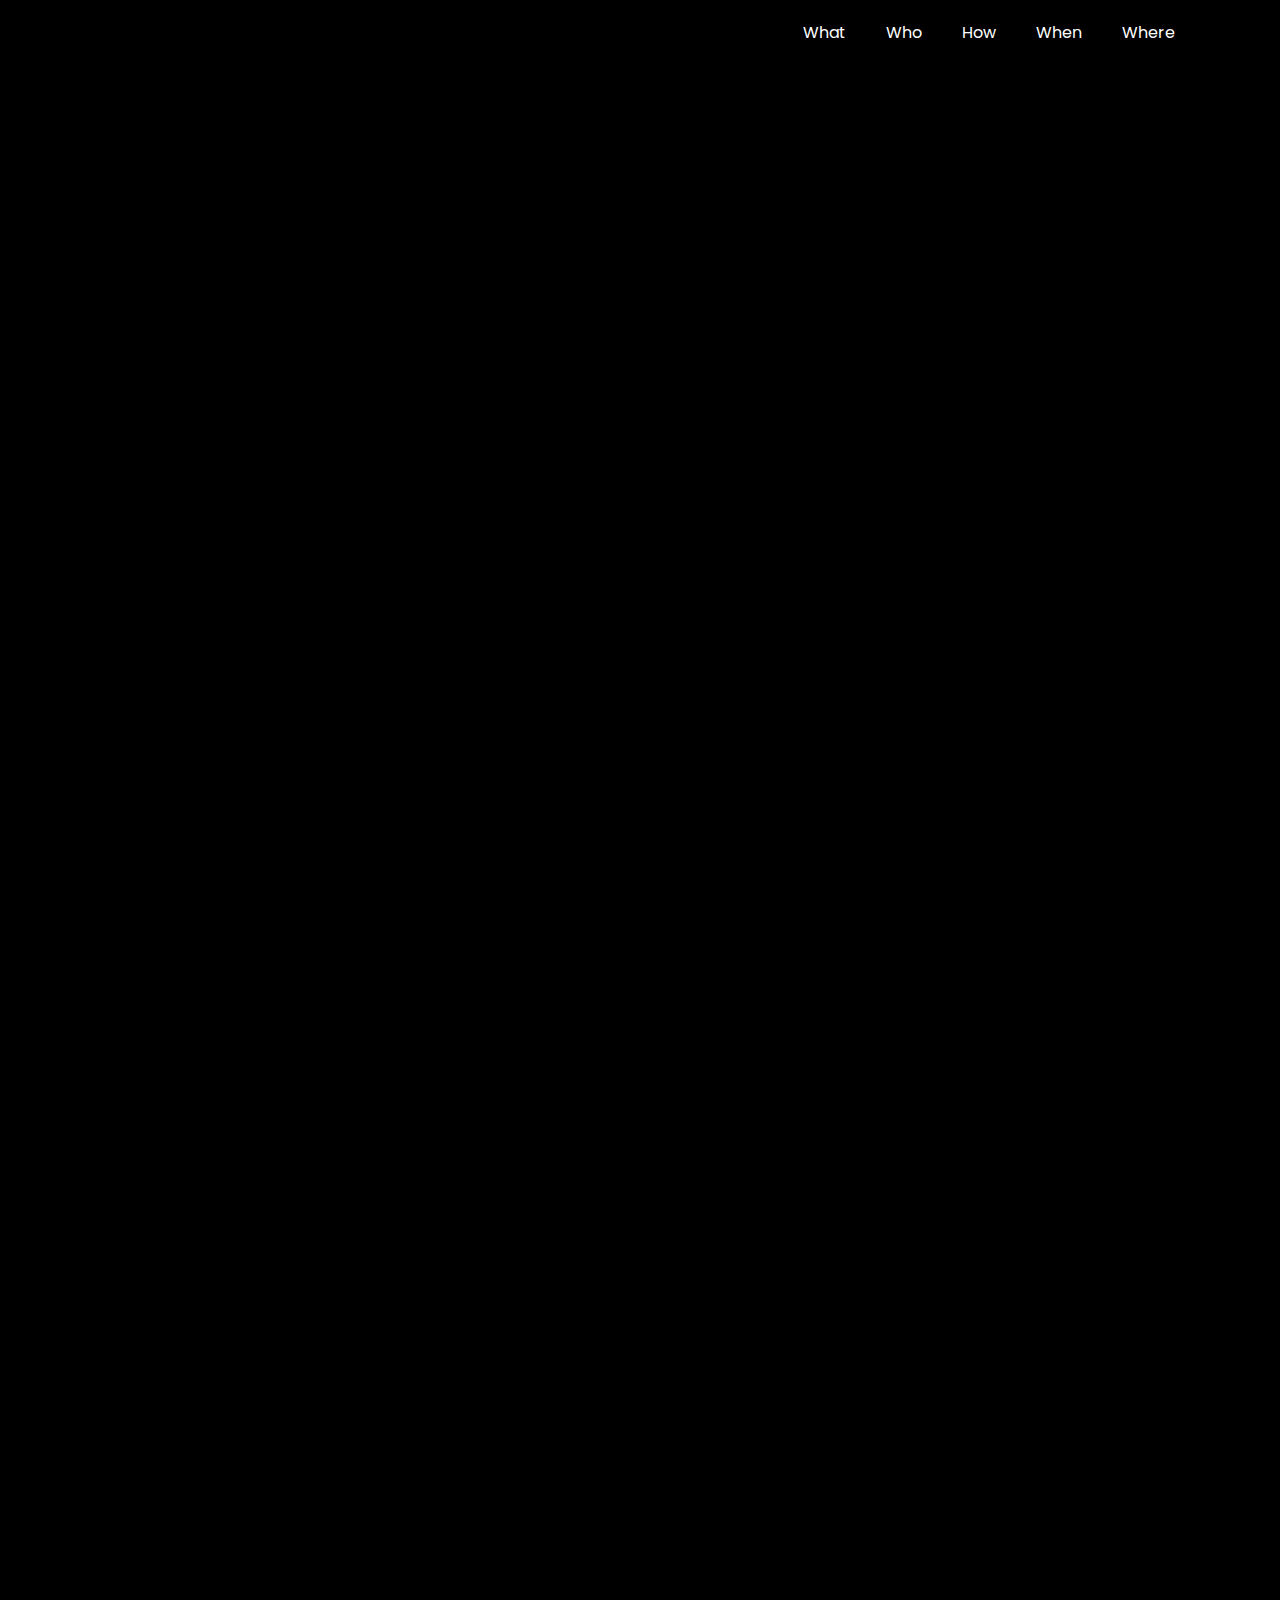
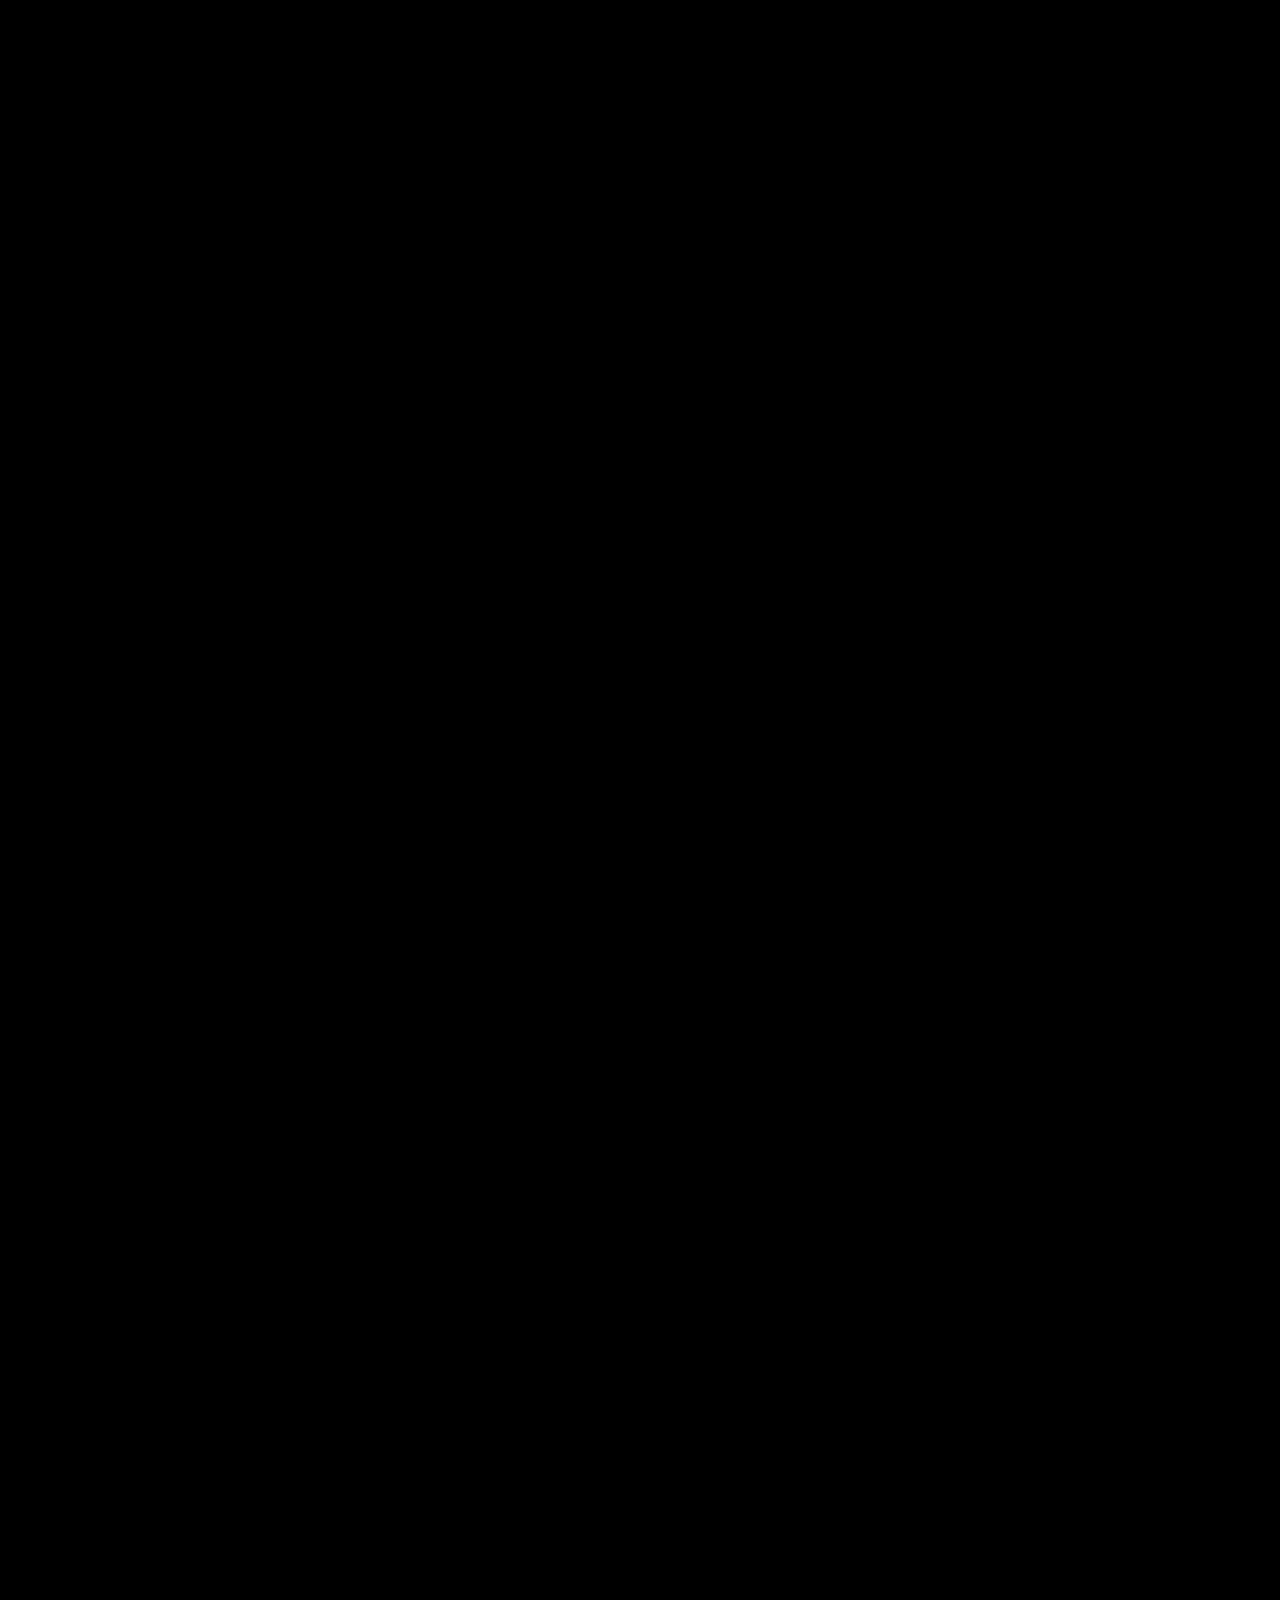
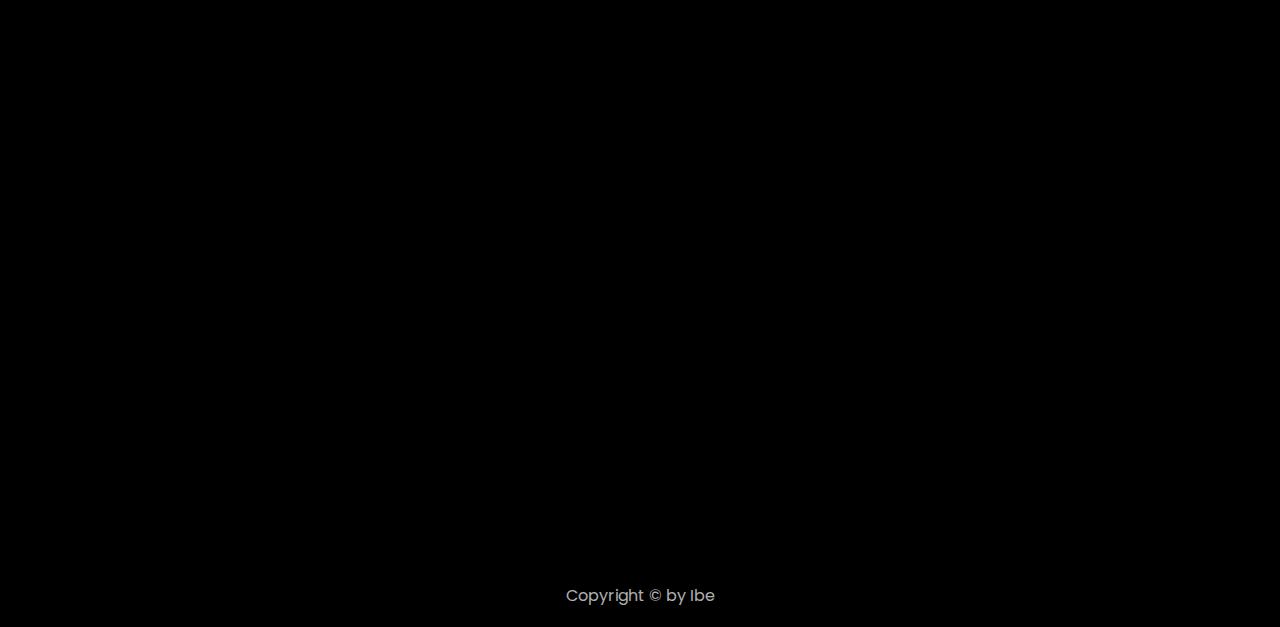
<file: index.html>
<!DOCTYPE html>
<html lang="en">

<head>
  <title>Indra & Enno</title>
  <meta charset="utf-8">
  <meta name="viewport" content="width=device-width, initial-scale=1, shrink-to-fit=no">
  <link href="https://fonts.googleapis.com/css?family=Poppins:100,200,300,400,500,600,700,800,900" rel="stylesheet">
  <link rel="stylesheet" href="css/open-iconic-bootstrap.min.css">
  <link rel="stylesheet" href="css/animate.css">
  <link rel="stylesheet" href="css/owl.carousel.min.css">
  <link rel="stylesheet" href="css/owl.theme.default.min.css">
  <link rel="stylesheet" href="css/magnific-popup.css">
  <link rel="stylesheet" href="css/aos.css">
  <link rel="stylesheet" href="css/ionicons.min.css">
  <link rel="stylesheet" href="css/flaticon.css">
  <link rel="stylesheet" href="css/icomoon.css">
  <link rel="stylesheet" href="assets/css/bootstrap.css">
  <link rel="stylesheet" href="css/style.css">
</head>

<body>
  <!-- navbar -->
  <nav class="navbar navbar-expand-lg navbar-dark ftco_navbar ftco-navbar-light site-navbar-target navbar-fixed-top">
    <div class="container">
      <button class="navbar-toggler navbar-toggler-right ml-auto js-fh5co-nav-toggle fh5co-nav-toggle" type="button" data-toggle="collapse"
        data-target="#ftco-nav" aria-controls="ftco-nav" aria-expanded="false" aria-label="Toggle navigation">
        <span class="oi oi-menu"></span>
      </button>
      <div class="collapse navbar-collapse" id="ftco-nav">
        <ul class="navbar-nav nav ml-auto">
          <li class="nav-item"><a href="#what" class="nav-link"><span>What</span></a></li>
          <li class="nav-item"><a href="#who" class="nav-link"><span>Who</span></a></li>
          <li class="nav-item"><a href="#how" class="nav-link"><span>How</span></a></li>
          <li class="nav-item"><a href="#when" class="nav-link"><span>When</span></a></li>
          <li class="nav-item"><a href="#where" class="nav-link"><span>Where</span></a></li>
        </ul>
      </div>
    </div>
  </nav>
  <!-- end of navbar -->

  <!-- Jumbotron of what -->
  <section id="what" class="jumbotron">
    <div class="overlay"></div>
    <div class="container">
      <div class="row d-md-flex no-gutters slider-text align-items-center justify-content-center" data-scrollax-parent="true">
        <div class="d-flex align-items-center ftco-animate"
          data-scrollax=" properties: { translateY: '70%' }">
          <div class="text pt-6 pb-6">
            <h1 class="mb-4 mt-3">Celebration of <strong>Happiest Day!</strong></h1>
            <h2 class="mb-4">Hoping your presence for this day</h2>
          </div>
        </div>
      </div>
    </div>
  </section>
  <!-- end section of jumbotron -->

  <!-- who -->
  <section class="ftco-about img ftco-section ftco-no-pb" id="who">
    <div class="container container-me">
      <div class="row justify-content-center pb-5">
        <div class="col-md-10 heading-section text-center ftco-animate">
          <h1 class="big big-2">Happiest Us</h1>
          <h2 class="mb-4">Happiest Us</h2>
          <p>This is us, who want to have the happiest day</p>
        </div>
      </div>
      <div class="row d-flex">
        <div class="col-md-6 col-lg-6 d-flex">
          <div class="row justify-content-start pb-3">
            <div class="col-md-12 heading-section ftco-animate">
              <h2 class="mb-4">Zul Asmi Retno A.</h2>
              <p>Pretty woman daughter of Mr. Father and Ms. Mother</p>
            </div>
          </div>
        </div>
        <div class="col-md-6 col-lg-6 d-flex">
          <div class="row justify-content-start pb-3">
            <div class="col-md-12 heading-section ftco-animate">
              <h2 class="mb-4">Indra Bayu K.</h2>
              <p>Handsome man son of Mr. Father and Ms. Mother</p>
            </div>
          </div>
        </div>
      </div>
    </div>
  </section>
  <!-- end of who -->

  <!-- how -->
  <section class="ftco-section ftco-no-pb" id="how">
    <div class="container container-me">
      <div class="row justify-content-center pb-5">
        <div class="col-md-10 heading-section text-center ftco-animate">
          <h1 class="big big-2">Our Path</h1>
          <h2 class="mb-4">Our Path</h2>
          <p>It's never too tired to tell our story</p>
        </div>
      </div>
      <div class="row">
        <div class="col-md-6">
          <div class="resume-wrap ftco-animate">
            <span class="date">July 2019</span>
            <h2>We commited to keep our feeling</h2>
            <span class="position">Jakarta</span>
            <p class="mt-4">This was not the first time we met, although this was the first time we made a promise.
              to kept our feeling</p>
          </div>
        </div>
        <div class="col-md-6">
          <div class="resume-wrap ftco-animate">
            <span class="date">Whenever 2020</span>
            <h2>Something wanted to do (soon)</h2>
            <span class="position">Jambi</span>
            <p class="mt-4">As step to be taken, this is the second step has to be taken before continue to the next step.</p>
          </div>
        </div>
      </div>
    </div>
  </section>
  <!-- end of how -->

  <!-- when -->
  <section class="ftco-section" id="when">
    <div class="container container-me">
      <div class="row justify-content-center pb-5">
        <div class="col-md-12 heading-section text-center ftco-animate">
          <h1 class="big big-2">Save the Date</h1>
          <h2 class="mb-4">Save the Date</h2>
        </div>
      </div>
      <div class="row">
        <div class="col-md-6 animate-box">
          <div class="resume-wrap ftco-animate">
            <span class="date">2021</span>
            <h2>First event</h2>
            <span class="position">Jambi</span>
            <p class="mt-4">As step to be taken, this is the second step has to be taken before continue to the next step.</p>
          </div>
        </div>
        <div class="col-md-6 animate-box">
          <div class="resume-wrap ftco-animate">
            <span class="date">2021</span>
            <h2>Second event</h2>
            <span class="position">Jambi</span>
            <p class="mt-4">As step to be taken, this is the second step has to be taken before continue to the next step.</p>
          </div>
        </div>
      </div>
    </div>
  </section>
  <!-- end of when -->

  <!-- where -->
  <section class="ftco-section img margin-top" id="where">
    <div class="container container-me">
      <div class="row justify-content-center pb-5">
        <div class="col-md-12 heading-section text-center ftco-animate">
          <h1 class="big big-2">Happiest Place</h1>
          <h2 class="mb-4">Happiest Place</h2>
        </div>
      </div>
      <div class="row justify-content-center">
        <div class="col-md-7 ftco-animate text-center">
          <h2>Somewhere in broklyn</h2>
          <p>A beautiful place</p>
        </div>
      </div>
    </div>
  </section>
  <!-- end of where -->

  <footer class="ftco-footer ftco-section-bottom">
    <div class="container-bottom">
      <div class="row">
        <div class="col-md-12 text-center">
          <p>
            Copyright &copy;
            by Ibe
          </p>
        </div>
      </div>
    </div>
  </footer>

  <!-- <div id="ftco-loader" class="show fullscreen"><svg class="circular" width="48px" height="48px"><circle class="path-bg" cx="24" cy="24" r="22" fill="none" stroke-width="4" stroke="#eeeeee" /><circle class="path" cx="24" cy="24" r="22" fill="none" stroke-width="4" stroke-miterlimit="10" stroke="#F96D00" /></svg></div> -->
  <script src="js/jquery.min.js" type="dfd5b74a6541b78e25dec809-text/javascript"></script>
  <script src="js/jquery-migrate-3.0.1.min.js" type="dfd5b74a6541b78e25dec809-text/javascript"></script>
  <script src="js/popper.min.js" type="dfd5b74a6541b78e25dec809-text/javascript"></script>
  <script src="js/bootstrap.min.js" type="dfd5b74a6541b78e25dec809-text/javascript"></script>
  <script src="js/jquery.easing.1.3.js" type="dfd5b74a6541b78e25dec809-text/javascript"></script>
  <script src="js/jquery.waypoints.min.js" type="dfd5b74a6541b78e25dec809-text/javascript"></script>
  <script src="js/jquery.stellar.min.js" type="dfd5b74a6541b78e25dec809-text/javascript"></script>
  <script src="js/owl.carousel.min.js" type="dfd5b74a6541b78e25dec809-text/javascript"></script>
  <script src="js/jquery.magnific-popup.min.js" type="dfd5b74a6541b78e25dec809-text/javascript"></script>
  <script src="js/aos.js" type="dfd5b74a6541b78e25dec809-text/javascript"></script>
  <script src="js/jquery.animateNumber.min.js" type="dfd5b74a6541b78e25dec809-text/javascript"></script>
  <script src="js/scrollax.min.js" type="dfd5b74a6541b78e25dec809-text/javascript"></script>
  <script src="js/main.js" type="dfd5b74a6541b78e25dec809-text/javascript"></script>

  <script async src="https://www.googletagmanager.com/gtag/js?id=UA-23581568-13"
    type="dfd5b74a6541b78e25dec809-text/javascript"></script>
  <script type="dfd5b74a6541b78e25dec809-text/javascript">
  window.dataLayer = window.dataLayer || [];
  function gtag(){dataLayer.push(arguments);}
  gtag('js', new Date());

  gtag('config', 'UA-23581568-13');
</script>
  <script src="https://ajax.cloudflare.com/cdn-cgi/scripts/7089c43e/cloudflare-static/rocket-loader.min.js"
    data-cf-settings="dfd5b74a6541b78e25dec809-|49" defer=""></script>
</body>
</file>
<file: css/flaticon.css>
/*
  	Flaticon icon font: Flaticon
  	Creation date: 04/01/2019 13:45
  	*/


    @font-face {
      font-family: "Flaticon";
      src: url("../fonts/flaticon/font/Flaticon.eot");
      src: url("../fonts/flaticon/font/Flaticon.eot?#iefix") format("embedded-opentype"),
           url("../fonts/flaticon/font/Flaticon.woff") format("woff"),
           url("../fonts/flaticon/font/Flaticon.ttf") format("truetype"),
           url("../fonts/flaticon/font/Flaticon.svg#Flaticon") format("svg");
      font-weight: normal;
      font-style: normal;
    }
    
    @media screen and (-webkit-min-device-pixel-ratio:0) {
      @font-face {
        font-family: "Flaticon";
        src: url("../fonts/flaticon/font/Flaticon.svg#Flaticon") format("svg");
      }
    }
    
    [class^="flaticon-"]:before, [class*=" flaticon-"]:before,
    [class^="flaticon-"]:after, [class*=" flaticon-"]:after {   
      font-family: Flaticon;
      font-style: normal;
      font-weight: normal;
      font-variant: normal;
      text-transform: none;
      line-height: 1;
    
      /* Better Font Rendering =========== */
      -webkit-font-smoothing: antialiased;
      -moz-osx-font-smoothing: grayscale;
    }
    
    .flaticon-ideas:before { content: "\f100"; }
    .flaticon-flasks:before { content: "\f101"; }
    .flaticon-analysis:before { content: "\f102"; }
    .flaticon-ux-design:before { content: "\f103"; }
    .flaticon-web-design:before { content: "\f104"; }
    .flaticon-idea:before { content: "\f105"; }
    .flaticon-innovation:before { content: "\f106"; }
</file>
<file: css/icomoon.css>
@font-face {
  font-family: 'icomoon';
  src:  url('../fonts/icomoon/icomoon.eot?6tt51o');
  src:  url('../fonts/icomoon/icomoon.eot?6tt51o#iefix') format('embedded-opentype'),
    url('../fonts/icomoon/icomoon.ttf?6tt51o') format('truetype'),
    url('../fonts/icomoon/icomoon.woff?6tt51o') format('woff'),
    url('../fonts/icomoon/icomoon.svg?6tt51o#icomoon') format('svg');
  font-weight: normal;
  font-style: normal;
}

[class^="icon-"], [class*=" icon-"] {
  /* use !important to prevent issues with browser extensions that change fonts */
  font-family: 'icomoon' !important;
  speak: none;
  font-style: normal;
  font-weight: normal;
  font-variant: normal;
  text-transform: none;
  line-height: 1;

  /* Better Font Rendering =========== */
  -webkit-font-smoothing: antialiased;
  -moz-osx-font-smoothing: grayscale;
}

.icon-asterisk:before {
  content: "\f069";
}
.icon-plus:before {
  content: "\f067";
}
.icon-question:before {
  content: "\f128";
}
.icon-minus:before {
  content: "\f068";
}
.icon-glass:before {
  content: "\f000";
}
.icon-music:before {
  content: "\f001";
}
.icon-search:before {
  content: "\f002";
}
.icon-envelope-o:before {
  content: "\f003";
}
.icon-heart:before {
  content: "\f004";
}
.icon-star:before {
  content: "\f005";
}
.icon-star-o:before {
  content: "\f006";
}
.icon-user:before {
  content: "\f007";
}
.icon-film:before {
  content: "\f008";
}
.icon-th-large:before {
  content: "\f009";
}
.icon-th:before {
  content: "\f00a";
}
.icon-th-list:before {
  content: "\f00b";
}
.icon-check:before {
  content: "\f00c";
}
.icon-close:before {
  content: "\f00d";
}
.icon-remove:before {
  content: "\f00d";
}
.icon-times:before {
  content: "\f00d";
}
.icon-search-plus:before {
  content: "\f00e";
}
.icon-search-minus:before {
  content: "\f010";
}
.icon-power-off:before {
  content: "\f011";
}
.icon-signal:before {
  content: "\f012";
}
.icon-cog:before {
  content: "\f013";
}
.icon-gear:before {
  content: "\f013";
}
.icon-trash-o:before {
  content: "\f014";
}
.icon-home:before {
  content: "\f015";
}
.icon-file-o:before {
  content: "\f016";
}
.icon-clock-o:before {
  content: "\f017";
}
.icon-road:before {
  content: "\f018";
}
.icon-download:before {
  content: "\f019";
}
.icon-arrow-circle-o-down:before {
  content: "\f01a";
}
.icon-arrow-circle-o-up:before {
  content: "\f01b";
}
.icon-inbox:before {
  content: "\f01c";
}
.icon-play-circle-o:before {
  content: "\f01d";
}
.icon-repeat:before {
  content: "\f01e";
}
.icon-rotate-right:before {
  content: "\f01e";
}
.icon-refresh:before {
  content: "\f021";
}
.icon-list-alt:before {
  content: "\f022";
}
.icon-lock:before {
  content: "\f023";
}
.icon-flag:before {
  content: "\f024";
}
.icon-headphones:before {
  content: "\f025";
}
.icon-volume-off:before {
  content: "\f026";
}
.icon-volume-down:before {
  content: "\f027";
}
.icon-volume-up:before {
  content: "\f028";
}
.icon-qrcode:before {
  content: "\f029";
}
.icon-barcode:before {
  content: "\f02a";
}
.icon-tag:before {
  content: "\f02b";
}
.icon-tags:before {
  content: "\f02c";
}
.icon-book:before {
  content: "\f02d";
}
.icon-bookmark:before {
  content: "\f02e";
}
.icon-print:before {
  content: "\f02f";
}
.icon-camera:before {
  content: "\f030";
}
.icon-font:before {
  content: "\f031";
}
.icon-bold:before {
  content: "\f032";
}
.icon-italic:before {
  content: "\f033";
}
.icon-text-height:before {
  content: "\f034";
}
.icon-text-width:before {
  content: "\f035";
}
.icon-align-left:before {
  content: "\f036";
}
.icon-align-center:before {
  content: "\f037";
}
.icon-align-right:before {
  content: "\f038";
}
.icon-align-justify:before {
  content: "\f039";
}
.icon-list:before {
  content: "\f03a";
}
.icon-dedent:before {
  content: "\f03b";
}
.icon-outdent:before {
  content: "\f03b";
}
.icon-indent:before {
  content: "\f03c";
}
.icon-video-camera:before {
  content: "\f03d";
}
.icon-image:before {
  content: "\f03e";
}
.icon-photo:before {
  content: "\f03e";
}
.icon-picture-o:before {
  content: "\f03e";
}
.icon-pencil:before {
  content: "\f040";
}
.icon-map-marker:before {
  content: "\f041";
}
.icon-adjust:before {
  content: "\f042";
}
.icon-tint:before {
  content: "\f043";
}
.icon-edit:before {
  content: "\f044";
}
.icon-pencil-square-o:before {
  content: "\f044";
}
.icon-share-square-o:before {
  content: "\f045";
}
.icon-check-square-o:before {
  content: "\f046";
}
.icon-arrows:before {
  content: "\f047";
}
.icon-step-backward:before {
  content: "\f048";
}
.icon-fast-backward:before {
  content: "\f049";
}
.icon-backward:before {
  content: "\f04a";
}
.icon-play:before {
  content: "\f04b";
}
.icon-pause:before {
  content: "\f04c";
}
.icon-stop:before {
  content: "\f04d";
}
.icon-forward:before {
  content: "\f04e";
}
.icon-fast-forward:before {
  content: "\f050";
}
.icon-step-forward:before {
  content: "\f051";
}
.icon-eject:before {
  content: "\f052";
}
.icon-chevron-left:before {
  content: "\f053";
}
.icon-chevron-right:before {
  content: "\f054";
}
.icon-plus-circle:before {
  content: "\f055";
}
.icon-minus-circle:before {
  content: "\f056";
}
.icon-times-circle:before {
  content: "\f057";
}
.icon-check-circle:before {
  content: "\f058";
}
.icon-question-circle:before {
  content: "\f059";
}
.icon-info-circle:before {
  content: "\f05a";
}
.icon-crosshairs:before {
  content: "\f05b";
}
.icon-times-circle-o:before {
  content: "\f05c";
}
.icon-check-circle-o:before {
  content: "\f05d";
}
.icon-ban:before {
  content: "\f05e";
}
.icon-arrow-left:before {
  content: "\f060";
}
.icon-arrow-right:before {
  content: "\f061";
}
.icon-arrow-up:before {
  content: "\f062";
}
.icon-arrow-down:before {
  content: "\f063";
}
.icon-mail-forward:before {
  content: "\f064";
}
.icon-share:before {
  content: "\f064";
}
.icon-expand:before {
  content: "\f065";
}
.icon-compress:before {
  content: "\f066";
}
.icon-exclamation-circle:before {
  content: "\f06a";
}
.icon-gift:before {
  content: "\f06b";
}
.icon-leaf:before {
  content: "\f06c";
}
.icon-fire:before {
  content: "\f06d";
}
.icon-eye:before {
  content: "\f06e";
}
.icon-eye-slash:before {
  content: "\f070";
}
.icon-exclamation-triangle:before {
  content: "\f071";
}
.icon-warning:before {
  content: "\f071";
}
.icon-plane:before {
  content: "\f072";
}
.icon-calendar:before {
  content: "\f073";
}
.icon-random:before {
  content: "\f074";
}
.icon-comment:before {
  content: "\f075";
}
.icon-magnet:before {
  content: "\f076";
}
.icon-chevron-up:before {
  content: "\f077";
}
.icon-chevron-down:before {
  content: "\f078";
}
.icon-retweet:before {
  content: "\f079";
}
.icon-shopping-cart:before {
  content: "\f07a";
}
.icon-folder:before {
  content: "\f07b";
}
.icon-folder-open:before {
  content: "\f07c";
}
.icon-arrows-v:before {
  content: "\f07d";
}
.icon-arrows-h:before {
  content: "\f07e";
}
.icon-bar-chart:before {
  content: "\f080";
}
.icon-bar-chart-o:before {
  content: "\f080";
}
.icon-twitter-square:before {
  content: "\f081";
}
.icon-facebook-square:before {
  content: "\f082";
}
.icon-camera-retro:before {
  content: "\f083";
}
.icon-key:before {
  content: "\f084";
}
.icon-cogs:before {
  content: "\f085";
}
.icon-gears:before {
  content: "\f085";
}
.icon-comments:before {
  content: "\f086";
}
.icon-thumbs-o-up:before {
  content: "\f087";
}
.icon-thumbs-o-down:before {
  content: "\f088";
}
.icon-star-half:before {
  content: "\f089";
}
.icon-heart-o:before {
  content: "\f08a";
}
.icon-sign-out:before {
  content: "\f08b";
}
.icon-linkedin-square:before {
  content: "\f08c";
}
.icon-thumb-tack:before {
  content: "\f08d";
}
.icon-external-link:before {
  content: "\f08e";
}
.icon-sign-in:before {
  content: "\f090";
}
.icon-trophy:before {
  content: "\f091";
}
.icon-github-square:before {
  content: "\f092";
}
.icon-upload:before {
  content: "\f093";
}
.icon-lemon-o:before {
  content: "\f094";
}
.icon-phone:before {
  content: "\f095";
}
.icon-square-o:before {
  content: "\f096";
}
.icon-bookmark-o:before {
  content: "\f097";
}
.icon-phone-square:before {
  content: "\f098";
}
.icon-twitter:before {
  content: "\f099";
}
.icon-facebook:before {
  content: "\f09a";
}
.icon-facebook-f:before {
  content: "\f09a";
}
.icon-github:before {
  content: "\f09b";
}
.icon-unlock:before {
  content: "\f09c";
}
.icon-credit-card:before {
  content: "\f09d";
}
.icon-feed:before {
  content: "\f09e";
}
.icon-rss:before {
  content: "\f09e";
}
.icon-hdd-o:before {
  content: "\f0a0";
}
.icon-bullhorn:before {
  content: "\f0a1";
}
.icon-bell-o:before {
  content: "\f0a2";
}
.icon-certificate:before {
  content: "\f0a3";
}
.icon-hand-o-right:before {
  content: "\f0a4";
}
.icon-hand-o-left:before {
  content: "\f0a5";
}
.icon-hand-o-up:before {
  content: "\f0a6";
}
.icon-hand-o-down:before {
  content: "\f0a7";
}
.icon-arrow-circle-left:before {
  content: "\f0a8";
}
.icon-arrow-circle-right:before {
  content: "\f0a9";
}
.icon-arrow-circle-up:before {
  content: "\f0aa";
}
.icon-arrow-circle-down:before {
  content: "\f0ab";
}
.icon-globe:before {
  content: "\f0ac";
}
.icon-wrench:before {
  content: "\f0ad";
}
.icon-tasks:before {
  content: "\f0ae";
}
.icon-filter:before {
  content: "\f0b0";
}
.icon-briefcase:before {
  content: "\f0b1";
}
.icon-arrows-alt:before {
  content: "\f0b2";
}
.icon-group:before {
  content: "\f0c0";
}
.icon-users:before {
  content: "\f0c0";
}
.icon-chain:before {
  content: "\f0c1";
}
.icon-link:before {
  content: "\f0c1";
}
.icon-cloud:before {
  content: "\f0c2";
}
.icon-flask:before {
  content: "\f0c3";
}
.icon-cut:before {
  content: "\f0c4";
}
.icon-scissors:before {
  content: "\f0c4";
}
.icon-copy:before {
  content: "\f0c5";
}
.icon-files-o:before {
  content: "\f0c5";
}
.icon-paperclip:before {
  content: "\f0c6";
}
.icon-floppy-o:before {
  content: "\f0c7";
}
.icon-save:before {
  content: "\f0c7";
}
.icon-square:before {
  content: "\f0c8";
}
.icon-bars:before {
  content: "\f0c9";
}
.icon-navicon:before {
  content: "\f0c9";
}
.icon-reorder:before {
  content: "\f0c9";
}
.icon-list-ul:before {
  content: "\f0ca";
}
.icon-list-ol:before {
  content: "\f0cb";
}
.icon-strikethrough:before {
  content: "\f0cc";
}
.icon-underline:before {
  content: "\f0cd";
}
.icon-table:before {
  content: "\f0ce";
}
.icon-magic:before {
  content: "\f0d0";
}
.icon-truck:before {
  content: "\f0d1";
}
.icon-pinterest:before {
  content: "\f0d2";
}
.icon-pinterest-square:before {
  content: "\f0d3";
}
.icon-google-plus-square:before {
  content: "\f0d4";
}
.icon-google-plus:before {
  content: "\f0d5";
}
.icon-money:before {
  content: "\f0d6";
}
.icon-caret-down:before {
  content: "\f0d7";
}
.icon-caret-up:before {
  content: "\f0d8";
}
.icon-caret-left:before {
  content: "\f0d9";
}
.icon-caret-right:before {
  content: "\f0da";
}
.icon-columns:before {
  content: "\f0db";
}
.icon-sort:before {
  content: "\f0dc";
}
.icon-unsorted:before {
  content: "\f0dc";
}
.icon-sort-desc:before {
  content: "\f0dd";
}
.icon-sort-down:before {
  content: "\f0dd";
}
.icon-sort-asc:before {
  content: "\f0de";
}
.icon-sort-up:before {
  content: "\f0de";
}
.icon-envelope:before {
  content: "\f0e0";
}
.icon-linkedin:before {
  content: "\f0e1";
}
.icon-rotate-left:before {
  content: "\f0e2";
}
.icon-undo:before {
  content: "\f0e2";
}
.icon-gavel:before {
  content: "\f0e3";
}
.icon-legal:before {
  content: "\f0e3";
}
.icon-dashboard:before {
  content: "\f0e4";
}
.icon-tachometer:before {
  content: "\f0e4";
}
.icon-comment-o:before {
  content: "\f0e5";
}
.icon-comments-o:before {
  content: "\f0e6";
}
.icon-bolt:before {
  content: "\f0e7";
}
.icon-flash:before {
  content: "\f0e7";
}
.icon-sitemap:before {
  content: "\f0e8";
}
.icon-umbrella:before {
  content: "\f0e9";
}
.icon-clipboard:before {
  content: "\f0ea";
}
.icon-paste:before {
  content: "\f0ea";
}
.icon-lightbulb-o:before {
  content: "\f0eb";
}
.icon-exchange:before {
  content: "\f0ec";
}
.icon-cloud-download:before {
  content: "\f0ed";
}
.icon-cloud-upload:before {
  content: "\f0ee";
}
.icon-user-md:before {
  content: "\f0f0";
}
.icon-stethoscope:before {
  content: "\f0f1";
}
.icon-suitcase:before {
  content: "\f0f2";
}
.icon-bell:before {
  content: "\f0f3";
}
.icon-coffee:before {
  content: "\f0f4";
}
.icon-cutlery:before {
  content: "\f0f5";
}
.icon-file-text-o:before {
  content: "\f0f6";
}
.icon-building-o:before {
  content: "\f0f7";
}
.icon-hospital-o:before {
  content: "\f0f8";
}
.icon-ambulance:before {
  content: "\f0f9";
}
.icon-medkit:before {
  content: "\f0fa";
}
.icon-fighter-jet:before {
  content: "\f0fb";
}
.icon-beer:before {
  content: "\f0fc";
}
.icon-h-square:before {
  content: "\f0fd";
}
.icon-plus-square:before {
  content: "\f0fe";
}
.icon-angle-double-left:before {
  content: "\f100";
}
.icon-angle-double-right:before {
  content: "\f101";
}
.icon-angle-double-up:before {
  content: "\f102";
}
.icon-angle-double-down:before {
  content: "\f103";
}
.icon-angle-left:before {
  content: "\f104";
}
.icon-angle-right:before {
  content: "\f105";
}
.icon-angle-up:before {
  content: "\f106";
}
.icon-angle-down:before {
  content: "\f107";
}
.icon-desktop:before {
  content: "\f108";
}
.icon-laptop:before {
  content: "\f109";
}
.icon-tablet:before {
  content: "\f10a";
}
.icon-mobile:before {
  content: "\f10b";
}
.icon-mobile-phone:before {
  content: "\f10b";
}
.icon-circle-o:before {
  content: "\f10c";
}
.icon-quote-left:before {
  content: "\f10d";
}
.icon-quote-right:before {
  content: "\f10e";
}
.icon-spinner:before {
  content: "\f110";
}
.icon-circle:before {
  content: "\f111";
}
.icon-mail-reply:before {
  content: "\f112";
}
.icon-reply:before {
  content: "\f112";
}
.icon-github-alt:before {
  content: "\f113";
}
.icon-folder-o:before {
  content: "\f114";
}
.icon-folder-open-o:before {
  content: "\f115";
}
.icon-smile-o:before {
  content: "\f118";
}
.icon-frown-o:before {
  content: "\f119";
}
.icon-meh-o:before {
  content: "\f11a";
}
.icon-gamepad:before {
  content: "\f11b";
}
.icon-keyboard-o:before {
  content: "\f11c";
}
.icon-flag-o:before {
  content: "\f11d";
}
.icon-flag-checkered:before {
  content: "\f11e";
}
.icon-terminal:before {
  content: "\f120";
}
.icon-code:before {
  content: "\f121";
}
.icon-mail-reply-all:before {
  content: "\f122";
}
.icon-reply-all:before {
  content: "\f122";
}
.icon-star-half-empty:before {
  content: "\f123";
}
.icon-star-half-full:before {
  content: "\f123";
}
.icon-star-half-o:before {
  content: "\f123";
}
.icon-location-arrow:before {
  content: "\f124";
}
.icon-crop:before {
  content: "\f125";
}
.icon-code-fork:before {
  content: "\f126";
}
.icon-chain-broken:before {
  content: "\f127";
}
.icon-unlink:before {
  content: "\f127";
}
.icon-info:before {
  content: "\f129";
}
.icon-exclamation:before {
  content: "\f12a";
}
.icon-superscript:before {
  content: "\f12b";
}
.icon-subscript:before {
  content: "\f12c";
}
.icon-eraser:before {
  content: "\f12d";
}
.icon-puzzle-piece:before {
  content: "\f12e";
}
.icon-microphone:before {
  content: "\f130";
}
.icon-microphone-slash:before {
  content: "\f131";
}
.icon-shield:before {
  content: "\f132";
}
.icon-calendar-o:before {
  content: "\f133";
}
.icon-fire-extinguisher:before {
  content: "\f134";
}
.icon-rocket:before {
  content: "\f135";
}
.icon-maxcdn:before {
  content: "\f136";
}
.icon-chevron-circle-left:before {
  content: "\f137";
}
.icon-chevron-circle-right:before {
  content: "\f138";
}
.icon-chevron-circle-up:before {
  content: "\f139";
}
.icon-chevron-circle-down:before {
  content: "\f13a";
}
.icon-html5:before {
  content: "\f13b";
}
.icon-css3:before {
  content: "\f13c";
}
.icon-anchor:before {
  content: "\f13d";
}
.icon-unlock-alt:before {
  content: "\f13e";
}
.icon-bullseye:before {
  content: "\f140";
}
.icon-ellipsis-h:before {
  content: "\f141";
}
.icon-ellipsis-v:before {
  content: "\f142";
}
.icon-rss-square:before {
  content: "\f143";
}
.icon-play-circle:before {
  content: "\f144";
}
.icon-ticket:before {
  content: "\f145";
}
.icon-minus-square:before {
  content: "\f146";
}
.icon-minus-square-o:before {
  content: "\f147";
}
.icon-level-up:before {
  content: "\f148";
}
.icon-level-down:before {
  content: "\f149";
}
.icon-check-square:before {
  content: "\f14a";
}
.icon-pencil-square:before {
  content: "\f14b";
}
.icon-external-link-square:before {
  content: "\f14c";
}
.icon-share-square:before {
  content: "\f14d";
}
.icon-compass:before {
  content: "\f14e";
}
.icon-caret-square-o-down:before {
  content: "\f150";
}
.icon-toggle-down:before {
  content: "\f150";
}
.icon-caret-square-o-up:before {
  content: "\f151";
}
.icon-toggle-up:before {
  content: "\f151";
}
.icon-caret-square-o-right:before {
  content: "\f152";
}
.icon-toggle-right:before {
  content: "\f152";
}
.icon-eur:before {
  content: "\f153";
}
.icon-euro:before {
  content: "\f153";
}
.icon-gbp:before {
  content: "\f154";
}
.icon-dollar:before {
  content: "\f155";
}
.icon-usd:before {
  content: "\f155";
}
.icon-inr:before {
  content: "\f156";
}
.icon-rupee:before {
  content: "\f156";
}
.icon-cny:before {
  content: "\f157";
}
.icon-jpy:before {
  content: "\f157";
}
.icon-rmb:before {
  content: "\f157";
}
.icon-yen:before {
  content: "\f157";
}
.icon-rouble:before {
  content: "\f158";
}
.icon-rub:before {
  content: "\f158";
}
.icon-ruble:before {
  content: "\f158";
}
.icon-krw:before {
  content: "\f159";
}
.icon-won:before {
  content: "\f159";
}
.icon-bitcoin:before {
  content: "\f15a";
}
.icon-btc:before {
  content: "\f15a";
}
.icon-file:before {
  content: "\f15b";
}
.icon-file-text:before {
  content: "\f15c";
}
.icon-sort-alpha-asc:before {
  content: "\f15d";
}
.icon-sort-alpha-desc:before {
  content: "\f15e";
}
.icon-sort-amount-asc:before {
  content: "\f160";
}
.icon-sort-amount-desc:before {
  content: "\f161";
}
.icon-sort-numeric-asc:before {
  content: "\f162";
}
.icon-sort-numeric-desc:before {
  content: "\f163";
}
.icon-thumbs-up:before {
  content: "\f164";
}
.icon-thumbs-down:before {
  content: "\f165";
}
.icon-youtube-square:before {
  content: "\f166";
}
.icon-youtube:before {
  content: "\f167";
}
.icon-xing:before {
  content: "\f168";
}
.icon-xing-square:before {
  content: "\f169";
}
.icon-youtube-play:before {
  content: "\f16a";
}
.icon-dropbox:before {
  content: "\f16b";
}
.icon-stack-overflow:before {
  content: "\f16c";
}
.icon-instagram:before {
  content: "\f16d";
}
.icon-flickr:before {
  content: "\f16e";
}
.icon-adn:before {
  content: "\f170";
}
.icon-bitbucket:before {
  content: "\f171";
}
.icon-bitbucket-square:before {
  content: "\f172";
}
.icon-tumblr:before {
  content: "\f173";
}
.icon-tumblr-square:before {
  content: "\f174";
}
.icon-long-arrow-down:before {
  content: "\f175";
}
.icon-long-arrow-up:before {
  content: "\f176";
}
.icon-long-arrow-left:before {
  content: "\f177";
}
.icon-long-arrow-right:before {
  content: "\f178";
}
.icon-apple:before {
  content: "\f179";
}
.icon-windows:before {
  content: "\f17a";
}
.icon-android:before {
  content: "\f17b";
}
.icon-linux:before {
  content: "\f17c";
}
.icon-dribbble:before {
  content: "\f17d";
}
.icon-skype:before {
  content: "\f17e";
}
.icon-foursquare:before {
  content: "\f180";
}
.icon-trello:before {
  content: "\f181";
}
.icon-female:before {
  content: "\f182";
}
.icon-male:before {
  content: "\f183";
}
.icon-gittip:before {
  content: "\f184";
}
.icon-gratipay:before {
  content: "\f184";
}
.icon-sun-o:before {
  content: "\f185";
}
.icon-moon-o:before {
  content: "\f186";
}
.icon-archive:before {
  content: "\f187";
}
.icon-bug:before {
  content: "\f188";
}
.icon-vk:before {
  content: "\f189";
}
.icon-weibo:before {
  content: "\f18a";
}
.icon-renren:before {
  content: "\f18b";
}
.icon-pagelines:before {
  content: "\f18c";
}
.icon-stack-exchange:before {
  content: "\f18d";
}
.icon-arrow-circle-o-right:before {
  content: "\f18e";
}
.icon-arrow-circle-o-left:before {
  content: "\f190";
}
.icon-caret-square-o-left:before {
  content: "\f191";
}
.icon-toggle-left:before {
  content: "\f191";
}
.icon-dot-circle-o:before {
  content: "\f192";
}
.icon-wheelchair:before {
  content: "\f193";
}
.icon-vimeo-square:before {
  content: "\f194";
}
.icon-try:before {
  content: "\f195";
}
.icon-turkish-lira:before {
  content: "\f195";
}
.icon-plus-square-o:before {
  content: "\f196";
}
.icon-space-shuttle:before {
  content: "\f197";
}
.icon-slack:before {
  content: "\f198";
}
.icon-envelope-square:before {
  content: "\f199";
}
.icon-wordpress:before {
  content: "\f19a";
}
.icon-openid:before {
  content: "\f19b";
}
.icon-bank:before {
  content: "\f19c";
}
.icon-institution:before {
  content: "\f19c";
}
.icon-university:before {
  content: "\f19c";
}
.icon-graduation-cap:before {
  content: "\f19d";
}
.icon-mortar-board:before {
  content: "\f19d";
}
.icon-yahoo:before {
  content: "\f19e";
}
.icon-google:before {
  content: "\f1a0";
}
.icon-reddit:before {
  content: "\f1a1";
}
.icon-reddit-square:before {
  content: "\f1a2";
}
.icon-stumbleupon-circle:before {
  content: "\f1a3";
}
.icon-stumbleupon:before {
  content: "\f1a4";
}
.icon-delicious:before {
  content: "\f1a5";
}
.icon-digg:before {
  content: "\f1a6";
}
.icon-pied-piper-pp:before {
  content: "\f1a7";
}
.icon-pied-piper-alt:before {
  content: "\f1a8";
}
.icon-drupal:before {
  content: "\f1a9";
}
.icon-joomla:before {
  content: "\f1aa";
}
.icon-language:before {
  content: "\f1ab";
}
.icon-fax:before {
  content: "\f1ac";
}
.icon-building:before {
  content: "\f1ad";
}
.icon-child:before {
  content: "\f1ae";
}
.icon-paw:before {
  content: "\f1b0";
}
.icon-spoon:before {
  content: "\f1b1";
}
.icon-cube:before {
  content: "\f1b2";
}
.icon-cubes:before {
  content: "\f1b3";
}
.icon-behance:before {
  content: "\f1b4";
}
.icon-behance-square:before {
  content: "\f1b5";
}
.icon-steam:before {
  content: "\f1b6";
}
.icon-steam-square:before {
  content: "\f1b7";
}
.icon-recycle:before {
  content: "\f1b8";
}
.icon-automobile:before {
  content: "\f1b9";
}
.icon-car:before {
  content: "\f1b9";
}
.icon-cab:before {
  content: "\f1ba";
}
.icon-taxi:before {
  content: "\f1ba";
}
.icon-tree:before {
  content: "\f1bb";
}
.icon-spotify:before {
  content: "\f1bc";
}
.icon-deviantart:before {
  content: "\f1bd";
}
.icon-soundcloud:before {
  content: "\f1be";
}
.icon-database:before {
  content: "\f1c0";
}
.icon-file-pdf-o:before {
  content: "\f1c1";
}
.icon-file-word-o:before {
  content: "\f1c2";
}
.icon-file-excel-o:before {
  content: "\f1c3";
}
.icon-file-powerpoint-o:before {
  content: "\f1c4";
}
.icon-file-image-o:before {
  content: "\f1c5";
}
.icon-file-photo-o:before {
  content: "\f1c5";
}
.icon-file-picture-o:before {
  content: "\f1c5";
}
.icon-file-archive-o:before {
  content: "\f1c6";
}
.icon-file-zip-o:before {
  content: "\f1c6";
}
.icon-file-audio-o:before {
  content: "\f1c7";
}
.icon-file-sound-o:before {
  content: "\f1c7";
}
.icon-file-movie-o:before {
  content: "\f1c8";
}
.icon-file-video-o:before {
  content: "\f1c8";
}
.icon-file-code-o:before {
  content: "\f1c9";
}
.icon-vine:before {
  content: "\f1ca";
}
.icon-codepen:before {
  content: "\f1cb";
}
.icon-jsfiddle:before {
  content: "\f1cc";
}
.icon-life-bouy:before {
  content: "\f1cd";
}
.icon-life-buoy:before {
  content: "\f1cd";
}
.icon-life-ring:before {
  content: "\f1cd";
}
.icon-life-saver:before {
  content: "\f1cd";
}
.icon-support:before {
  content: "\f1cd";
}
.icon-circle-o-notch:before {
  content: "\f1ce";
}
.icon-ra:before {
  content: "\f1d0";
}
.icon-rebel:before {
  content: "\f1d0";
}
.icon-resistance:before {
  content: "\f1d0";
}
.icon-empire:before {
  content: "\f1d1";
}
.icon-ge:before {
  content: "\f1d1";
}
.icon-git-square:before {
  content: "\f1d2";
}
.icon-git:before {
  content: "\f1d3";
}
.icon-hacker-news:before {
  content: "\f1d4";
}
.icon-y-combinator-square:before {
  content: "\f1d4";
}
.icon-yc-square:before {
  content: "\f1d4";
}
.icon-tencent-weibo:before {
  content: "\f1d5";
}
.icon-qq:before {
  content: "\f1d6";
}
.icon-wechat:before {
  content: "\f1d7";
}
.icon-weixin:before {
  content: "\f1d7";
}
.icon-paper-plane:before {
  content: "\f1d8";
}
.icon-send:before {
  content: "\f1d8";
}
.icon-paper-plane-o:before {
  content: "\f1d9";
}
.icon-send-o:before {
  content: "\f1d9";
}
.icon-history:before {
  content: "\f1da";
}
.icon-circle-thin:before {
  content: "\f1db";
}
.icon-header:before {
  content: "\f1dc";
}
.icon-paragraph:before {
  content: "\f1dd";
}
.icon-sliders:before {
  content: "\f1de";
}
.icon-share-alt:before {
  content: "\f1e0";
}
.icon-share-alt-square:before {
  content: "\f1e1";
}
.icon-bomb:before {
  content: "\f1e2";
}
.icon-futbol-o:before {
  content: "\f1e3";
}
.icon-soccer-ball-o:before {
  content: "\f1e3";
}
.icon-tty:before {
  content: "\f1e4";
}
.icon-binoculars:before {
  content: "\f1e5";
}
.icon-plug:before {
  content: "\f1e6";
}
.icon-slideshare:before {
  content: "\f1e7";
}
.icon-twitch:before {
  content: "\f1e8";
}
.icon-yelp:before {
  content: "\f1e9";
}
.icon-newspaper-o:before {
  content: "\f1ea";
}
.icon-wifi:before {
  content: "\f1eb";
}
.icon-calculator:before {
  content: "\f1ec";
}
.icon-paypal:before {
  content: "\f1ed";
}
.icon-google-wallet:before {
  content: "\f1ee";
}
.icon-cc-visa:before {
  content: "\f1f0";
}
.icon-cc-mastercard:before {
  content: "\f1f1";
}
.icon-cc-discover:before {
  content: "\f1f2";
}
.icon-cc-amex:before {
  content: "\f1f3";
}
.icon-cc-paypal:before {
  content: "\f1f4";
}
.icon-cc-stripe:before {
  content: "\f1f5";
}
.icon-bell-slash:before {
  content: "\f1f6";
}
.icon-bell-slash-o:before {
  content: "\f1f7";
}
.icon-trash:before {
  content: "\f1f8";
}
.icon-copyright:before {
  content: "\f1f9";
}
.icon-at:before {
  content: "\f1fa";
}
.icon-eyedropper:before {
  content: "\f1fb";
}
.icon-paint-brush:before {
  content: "\f1fc";
}
.icon-birthday-cake:before {
  content: "\f1fd";
}
.icon-area-chart:before {
  content: "\f1fe";
}
.icon-pie-chart:before {
  content: "\f200";
}
.icon-line-chart:before {
  content: "\f201";
}
.icon-lastfm:before {
  content: "\f202";
}
.icon-lastfm-square:before {
  content: "\f203";
}
.icon-toggle-off:before {
  content: "\f204";
}
.icon-toggle-on:before {
  content: "\f205";
}
.icon-bicycle:before {
  content: "\f206";
}
.icon-bus:before {
  content: "\f207";
}
.icon-ioxhost:before {
  content: "\f208";
}
.icon-angellist:before {
  content: "\f209";
}
.icon-cc:before {
  content: "\f20a";
}
.icon-ils:before {
  content: "\f20b";
}
.icon-shekel:before {
  content: "\f20b";
}
.icon-sheqel:before {
  content: "\f20b";
}
.icon-meanpath:before {
  content: "\f20c";
}
.icon-buysellads:before {
  content: "\f20d";
}
.icon-connectdevelop:before {
  content: "\f20e";
}
.icon-dashcube:before {
  content: "\f210";
}
.icon-forumbee:before {
  content: "\f211";
}
.icon-leanpub:before {
  content: "\f212";
}
.icon-sellsy:before {
  content: "\f213";
}
.icon-shirtsinbulk:before {
  content: "\f214";
}
.icon-simplybuilt:before {
  content: "\f215";
}
.icon-skyatlas:before {
  content: "\f216";
}
.icon-cart-plus:before {
  content: "\f217";
}
.icon-cart-arrow-down:before {
  content: "\f218";
}
.icon-diamond:before {
  content: "\f219";
}
.icon-ship:before {
  content: "\f21a";
}
.icon-user-secret:before {
  content: "\f21b";
}
.icon-motorcycle:before {
  content: "\f21c";
}
.icon-street-view:before {
  content: "\f21d";
}
.icon-heartbeat:before {
  content: "\f21e";
}
.icon-venus:before {
  content: "\f221";
}
.icon-mars:before {
  content: "\f222";
}
.icon-mercury:before {
  content: "\f223";
}
.icon-intersex:before {
  content: "\f224";
}
.icon-transgender:before {
  content: "\f224";
}
.icon-transgender-alt:before {
  content: "\f225";
}
.icon-venus-double:before {
  content: "\f226";
}
.icon-mars-double:before {
  content: "\f227";
}
.icon-venus-mars:before {
  content: "\f228";
}
.icon-mars-stroke:before {
  content: "\f229";
}
.icon-mars-stroke-v:before {
  content: "\f22a";
}
.icon-mars-stroke-h:before {
  content: "\f22b";
}
.icon-neuter:before {
  content: "\f22c";
}
.icon-genderless:before {
  content: "\f22d";
}
.icon-facebook-official:before {
  content: "\f230";
}
.icon-pinterest-p:before {
  content: "\f231";
}
.icon-whatsapp:before {
  content: "\f232";
}
.icon-server:before {
  content: "\f233";
}
.icon-user-plus:before {
  content: "\f234";
}
.icon-user-times:before {
  content: "\f235";
}
.icon-bed:before {
  content: "\f236";
}
.icon-hotel:before {
  content: "\f236";
}
.icon-viacoin:before {
  content: "\f237";
}
.icon-train:before {
  content: "\f238";
}
.icon-subway:before {
  content: "\f239";
}
.icon-medium:before {
  content: "\f23a";
}
.icon-y-combinator:before {
  content: "\f23b";
}
.icon-yc:before {
  content: "\f23b";
}
.icon-optin-monster:before {
  content: "\f23c";
}
.icon-opencart:before {
  content: "\f23d";
}
.icon-expeditedssl:before {
  content: "\f23e";
}
.icon-battery:before {
  content: "\f240";
}
.icon-battery-4:before {
  content: "\f240";
}
.icon-battery-full:before {
  content: "\f240";
}
.icon-battery-3:before {
  content: "\f241";
}
.icon-battery-three-quarters:before {
  content: "\f241";
}
.icon-battery-2:before {
  content: "\f242";
}
.icon-battery-half:before {
  content: "\f242";
}
.icon-battery-1:before {
  content: "\f243";
}
.icon-battery-quarter:before {
  content: "\f243";
}
.icon-battery-0:before {
  content: "\f244";
}
.icon-battery-empty:before {
  content: "\f244";
}
.icon-mouse-pointer:before {
  content: "\f245";
}
.icon-i-cursor:before {
  content: "\f246";
}
.icon-object-group:before {
  content: "\f247";
}
.icon-object-ungroup:before {
  content: "\f248";
}
.icon-sticky-note:before {
  content: "\f249";
}
.icon-sticky-note-o:before {
  content: "\f24a";
}
.icon-cc-jcb:before {
  content: "\f24b";
}
.icon-cc-diners-club:before {
  content: "\f24c";
}
.icon-clone:before {
  content: "\f24d";
}
.icon-balance-scale:before {
  content: "\f24e";
}
.icon-hourglass-o:before {
  content: "\f250";
}
.icon-hourglass-1:before {
  content: "\f251";
}
.icon-hourglass-start:before {
  content: "\f251";
}
.icon-hourglass-2:before {
  content: "\f252";
}
.icon-hourglass-half:before {
  content: "\f252";
}
.icon-hourglass-3:before {
  content: "\f253";
}
.icon-hourglass-end:before {
  content: "\f253";
}
.icon-hourglass:before {
  content: "\f254";
}
.icon-hand-grab-o:before {
  content: "\f255";
}
.icon-hand-rock-o:before {
  content: "\f255";
}
.icon-hand-paper-o:before {
  content: "\f256";
}
.icon-hand-stop-o:before {
  content: "\f256";
}
.icon-hand-scissors-o:before {
  content: "\f257";
}
.icon-hand-lizard-o:before {
  content: "\f258";
}
.icon-hand-spock-o:before {
  content: "\f259";
}
.icon-hand-pointer-o:before {
  content: "\f25a";
}
.icon-hand-peace-o:before {
  content: "\f25b";
}
.icon-trademark:before {
  content: "\f25c";
}
.icon-registered:before {
  content: "\f25d";
}
.icon-creative-commons:before {
  content: "\f25e";
}
.icon-gg:before {
  content: "\f260";
}
.icon-gg-circle:before {
  content: "\f261";
}
.icon-tripadvisor:before {
  content: "\f262";
}
.icon-odnoklassniki:before {
  content: "\f263";
}
.icon-odnoklassniki-square:before {
  content: "\f264";
}
.icon-get-pocket:before {
  content: "\f265";
}
.icon-wikipedia-w:before {
  content: "\f266";
}
.icon-safari:before {
  content: "\f267";
}
.icon-chrome:before {
  content: "\f268";
}
.icon-firefox:before {
  content: "\f269";
}
.icon-opera:before {
  content: "\f26a";
}
.icon-internet-explorer:before {
  content: "\f26b";
}
.icon-television:before {
  content: "\f26c";
}
.icon-tv:before {
  content: "\f26c";
}
.icon-contao:before {
  content: "\f26d";
}
.icon-500px:before {
  content: "\f26e";
}
.icon-amazon:before {
  content: "\f270";
}
.icon-calendar-plus-o:before {
  content: "\f271";
}
.icon-calendar-minus-o:before {
  content: "\f272";
}
.icon-calendar-times-o:before {
  content: "\f273";
}
.icon-calendar-check-o:before {
  content: "\f274";
}
.icon-industry:before {
  content: "\f275";
}
.icon-map-pin:before {
  content: "\f276";
}
.icon-map-signs:before {
  content: "\f277";
}
.icon-map-o:before {
  content: "\f278";
}
.icon-map:before {
  content: "\f279";
}
.icon-commenting:before {
  content: "\f27a";
}
.icon-commenting-o:before {
  content: "\f27b";
}
.icon-houzz:before {
  content: "\f27c";
}
.icon-vimeo:before {
  content: "\f27d";
}
.icon-black-tie:before {
  content: "\f27e";
}
.icon-fonticons:before {
  content: "\f280";
}
.icon-reddit-alien:before {
  content: "\f281";
}
.icon-edge:before {
  content: "\f282";
}
.icon-credit-card-alt:before {
  content: "\f283";
}
.icon-codiepie:before {
  content: "\f284";
}
.icon-modx:before {
  content: "\f285";
}
.icon-fort-awesome:before {
  content: "\f286";
}
.icon-usb:before {
  content: "\f287";
}
.icon-product-hunt:before {
  content: "\f288";
}
.icon-mixcloud:before {
  content: "\f289";
}
.icon-scribd:before {
  content: "\f28a";
}
.icon-pause-circle:before {
  content: "\f28b";
}
.icon-pause-circle-o:before {
  content: "\f28c";
}
.icon-stop-circle:before {
  content: "\f28d";
}
.icon-stop-circle-o:before {
  content: "\f28e";
}
.icon-shopping-bag:before {
  content: "\f290";
}
.icon-shopping-basket:before {
  content: "\f291";
}
.icon-hashtag:before {
  content: "\f292";
}
.icon-bluetooth:before {
  content: "\f293";
}
.icon-bluetooth-b:before {
  content: "\f294";
}
.icon-percent:before {
  content: "\f295";
}
.icon-gitlab:before {
  content: "\f296";
}
.icon-wpbeginner:before {
  content: "\f297";
}
.icon-wpforms:before {
  content: "\f298";
}
.icon-envira:before {
  content: "\f299";
}
.icon-universal-access:before {
  content: "\f29a";
}
.icon-wheelchair-alt:before {
  content: "\f29b";
}
.icon-question-circle-o:before {
  content: "\f29c";
}
.icon-blind:before {
  content: "\f29d";
}
.icon-audio-description:before {
  content: "\f29e";
}
.icon-volume-control-phone:before {
  content: "\f2a0";
}
.icon-braille:before {
  content: "\f2a1";
}
.icon-assistive-listening-systems:before {
  content: "\f2a2";
}
.icon-american-sign-language-interpreting:before {
  content: "\f2a3";
}
.icon-asl-interpreting:before {
  content: "\f2a3";
}
.icon-deaf:before {
  content: "\f2a4";
}
.icon-deafness:before {
  content: "\f2a4";
}
.icon-hard-of-hearing:before {
  content: "\f2a4";
}
.icon-glide:before {
  content: "\f2a5";
}
.icon-glide-g:before {
  content: "\f2a6";
}
.icon-sign-language:before {
  content: "\f2a7";
}
.icon-signing:before {
  content: "\f2a7";
}
.icon-low-vision:before {
  content: "\f2a8";
}
.icon-viadeo:before {
  content: "\f2a9";
}
.icon-viadeo-square:before {
  content: "\f2aa";
}
.icon-snapchat:before {
  content: "\f2ab";
}
.icon-snapchat-ghost:before {
  content: "\f2ac";
}
.icon-snapchat-square:before {
  content: "\f2ad";
}
.icon-pied-piper:before {
  content: "\f2ae";
}
.icon-first-order:before {
  content: "\f2b0";
}
.icon-yoast:before {
  content: "\f2b1";
}
.icon-themeisle:before {
  content: "\f2b2";
}
.icon-google-plus-circle:before {
  content: "\f2b3";
}
.icon-google-plus-official:before {
  content: "\f2b3";
}
.icon-fa:before {
  content: "\f2b4";
}
.icon-font-awesome:before {
  content: "\f2b4";
}
.icon-handshake-o:before {
  content: "\f2b5";
}
.icon-envelope-open:before {
  content: "\f2b6";
}
.icon-envelope-open-o:before {
  content: "\f2b7";
}
.icon-linode:before {
  content: "\f2b8";
}
.icon-address-book:before {
  content: "\f2b9";
}
.icon-address-book-o:before {
  content: "\f2ba";
}
.icon-address-card:before {
  content: "\f2bb";
}
.icon-vcard:before {
  content: "\f2bb";
}
.icon-address-card-o:before {
  content: "\f2bc";
}
.icon-vcard-o:before {
  content: "\f2bc";
}
.icon-user-circle:before {
  content: "\f2bd";
}
.icon-user-circle-o:before {
  content: "\f2be";
}
.icon-user-o:before {
  content: "\f2c0";
}
.icon-id-badge:before {
  content: "\f2c1";
}
.icon-drivers-license:before {
  content: "\f2c2";
}
.icon-id-card:before {
  content: "\f2c2";
}
.icon-drivers-license-o:before {
  content: "\f2c3";
}
.icon-id-card-o:before {
  content: "\f2c3";
}
.icon-quora:before {
  content: "\f2c4";
}
.icon-free-code-camp:before {
  content: "\f2c5";
}
.icon-telegram:before {
  content: "\f2c6";
}
.icon-thermometer:before {
  content: "\f2c7";
}
.icon-thermometer-4:before {
  content: "\f2c7";
}
.icon-thermometer-full:before {
  content: "\f2c7";
}
.icon-thermometer-3:before {
  content: "\f2c8";
}
.icon-thermometer-three-quarters:before {
  content: "\f2c8";
}
.icon-thermometer-2:before {
  content: "\f2c9";
}
.icon-thermometer-half:before {
  content: "\f2c9";
}
.icon-thermometer-1:before {
  content: "\f2ca";
}
.icon-thermometer-quarter:before {
  content: "\f2ca";
}
.icon-thermometer-0:before {
  content: "\f2cb";
}
.icon-thermometer-empty:before {
  content: "\f2cb";
}
.icon-shower:before {
  content: "\f2cc";
}
.icon-bath:before {
  content: "\f2cd";
}
.icon-bathtub:before {
  content: "\f2cd";
}
.icon-s15:before {
  content: "\f2cd";
}
.icon-podcast:before {
  content: "\f2ce";
}
.icon-window-maximize:before {
  content: "\f2d0";
}
.icon-window-minimize:before {
  content: "\f2d1";
}
.icon-window-restore:before {
  content: "\f2d2";
}
.icon-times-rectangle:before {
  content: "\f2d3";
}
.icon-window-close:before {
  content: "\f2d3";
}
.icon-times-rectangle-o:before {
  content: "\f2d4";
}
.icon-window-close-o:before {
  content: "\f2d4";
}
.icon-bandcamp:before {
  content: "\f2d5";
}
.icon-grav:before {
  content: "\f2d6";
}
.icon-etsy:before {
  content: "\f2d7";
}
.icon-imdb:before {
  content: "\f2d8";
}
.icon-ravelry:before {
  content: "\f2d9";
}
.icon-eercast:before {
  content: "\f2da";
}
.icon-microchip:before {
  content: "\f2db";
}
.icon-snowflake-o:before {
  content: "\f2dc";
}
.icon-superpowers:before {
  content: "\f2dd";
}
.icon-wpexplorer:before {
  content: "\f2de";
}
.icon-meetup:before {
  content: "\f2e0";
}
.icon-3d_rotation:before {
  content: "\e84d";
}
.icon-ac_unit:before {
  content: "\eb3b";
}
.icon-alarm:before {
  content: "\e855";
}
.icon-access_alarms:before {
  content: "\e191";
}
.icon-schedule:before {
  content: "\e8b5";
}
.icon-accessibility:before {
  content: "\e84e";
}
.icon-accessible:before {
  content: "\e914";
}
.icon-account_balance:before {
  content: "\e84f";
}
.icon-account_balance_wallet:before {
  content: "\e850";
}
.icon-account_box:before {
  content: "\e851";
}
.icon-account_circle:before {
  content: "\e853";
}
.icon-adb:before {
  content: "\e60e";
}
.icon-add:before {
  content: "\e145";
}
.icon-add_a_photo:before {
  content: "\e439";
}
.icon-alarm_add:before {
  content: "\e856";
}
.icon-add_alert:before {
  content: "\e003";
}
.icon-add_box:before {
  content: "\e146";
}
.icon-add_circle:before {
  content: "\e147";
}
.icon-control_point:before {
  content: "\e3ba";
}
.icon-add_location:before {
  content: "\e567";
}
.icon-add_shopping_cart:before {
  content: "\e854";
}
.icon-queue:before {
  content: "\e03c";
}
.icon-add_to_queue:before {
  content: "\e05c";
}
.icon-adjust2:before {
  content: "\e39e";
}
.icon-airline_seat_flat:before {
  content: "\e630";
}
.icon-airline_seat_flat_angled:before {
  content: "\e631";
}
.icon-airline_seat_individual_suite:before {
  content: "\e632";
}
.icon-airline_seat_legroom_extra:before {
  content: "\e633";
}
.icon-airline_seat_legroom_normal:before {
  content: "\e634";
}
.icon-airline_seat_legroom_reduced:before {
  content: "\e635";
}
.icon-airline_seat_recline_extra:before {
  content: "\e636";
}
.icon-airline_seat_recline_normal:before {
  content: "\e637";
}
.icon-flight:before {
  content: "\e539";
}
.icon-airplanemode_inactive:before {
  content: "\e194";
}
.icon-airplay:before {
  content: "\e055";
}
.icon-airport_shuttle:before {
  content: "\eb3c";
}
.icon-alarm_off:before {
  content: "\e857";
}
.icon-alarm_on:before {
  content: "\e858";
}
.icon-album:before {
  content: "\e019";
}
.icon-all_inclusive:before {
  content: "\eb3d";
}
.icon-all_out:before {
  content: "\e90b";
}
.icon-android2:before {
  content: "\e859";
}
.icon-announcement:before {
  content: "\e85a";
}
.icon-apps:before {
  content: "\e5c3";
}
.icon-archive2:before {
  content: "\e149";
}
.icon-arrow_back:before {
  content: "\e5c4";
}
.icon-arrow_downward:before {
  content: "\e5db";
}
.icon-arrow_drop_down:before {
  content: "\e5c5";
}
.icon-arrow_drop_down_circle:before {
  content: "\e5c6";
}
.icon-arrow_drop_up:before {
  content: "\e5c7";
}
.icon-arrow_forward:before {
  content: "\e5c8";
}
.icon-arrow_upward:before {
  content: "\e5d8";
}
.icon-art_track:before {
  content: "\e060";
}
.icon-aspect_ratio:before {
  content: "\e85b";
}
.icon-poll:before {
  content: "\e801";
}
.icon-assignment:before {
  content: "\e85d";
}
.icon-assignment_ind:before {
  content: "\e85e";
}
.icon-assignment_late:before {
  content: "\e85f";
}
.icon-assignment_return:before {
  content: "\e860";
}
.icon-assignment_returned:before {
  content: "\e861";
}
.icon-assignment_turned_in:before {
  content: "\e862";
}
.icon-assistant:before {
  content: "\e39f";
}
.icon-flag2:before {
  content: "\e153";
}
.icon-attach_file:before {
  content: "\e226";
}
.icon-attach_money:before {
  content: "\e227";
}
.icon-attachment:before {
  content: "\e2bc";
}
.icon-audiotrack:before {
  content: "\e3a1";
}
.icon-autorenew:before {
  content: "\e863";
}
.icon-av_timer:before {
  content: "\e01b";
}
.icon-backspace:before {
  content: "\e14a";
}
.icon-cloud_upload:before {
  content: "\e2c3";
}
.icon-battery_alert:before {
  content: "\e19c";
}
.icon-battery_charging_full:before {
  content: "\e1a3";
}
.icon-battery_std:before {
  content: "\e1a5";
}
.icon-battery_unknown:before {
  content: "\e1a6";
}
.icon-beach_access:before {
  content: "\eb3e";
}
.icon-beenhere:before {
  content: "\e52d";
}
.icon-block:before {
  content: "\e14b";
}
.icon-bluetooth2:before {
  content: "\e1a7";
}
.icon-bluetooth_searching:before {
  content: "\e1aa";
}
.icon-bluetooth_connected:before {
  content: "\e1a8";
}
.icon-bluetooth_disabled:before {
  content: "\e1a9";
}
.icon-blur_circular:before {
  content: "\e3a2";
}
.icon-blur_linear:before {
  content: "\e3a3";
}
.icon-blur_off:before {
  content: "\e3a4";
}
.icon-blur_on:before {
  content: "\e3a5";
}
.icon-class:before {
  content: "\e86e";
}
.icon-turned_in:before {
  content: "\e8e6";
}
.icon-turned_in_not:before {
  content: "\e8e7";
}
.icon-border_all:before {
  content: "\e228";
}
.icon-border_bottom:before {
  content: "\e229";
}
.icon-border_clear:before {
  content: "\e22a";
}
.icon-border_color:before {
  content: "\e22b";
}
.icon-border_horizontal:before {
  content: "\e22c";
}
.icon-border_inner:before {
  content: "\e22d";
}
.icon-border_left:before {
  content: "\e22e";
}
.icon-border_outer:before {
  content: "\e22f";
}
.icon-border_right:before {
  content: "\e230";
}
.icon-border_style:before {
  content: "\e231";
}
.icon-border_top:before {
  content: "\e232";
}
.icon-border_vertical:before {
  content: "\e233";
}
.icon-branding_watermark:before {
  content: "\e06b";
}
.icon-brightness_1:before {
  content: "\e3a6";
}
.icon-brightness_2:before {
  content: "\e3a7";
}
.icon-brightness_3:before {
  content: "\e3a8";
}
.icon-brightness_4:before {
  content: "\e3a9";
}
.icon-brightness_low:before {
  content: "\e1ad";
}
.icon-brightness_medium:before {
  content: "\e1ae";
}
.icon-brightness_high:before {
  content: "\e1ac";
}
.icon-brightness_auto:before {
  content: "\e1ab";
}
.icon-broken_image:before {
  content: "\e3ad";
}
.icon-brush:before {
  content: "\e3ae";
}
.icon-bubble_chart:before {
  content: "\e6dd";
}
.icon-bug_report:before {
  content: "\e868";
}
.icon-build:before {
  content: "\e869";
}
.icon-burst_mode:before {
  content: "\e43c";
}
.icon-domain:before {
  content: "\e7ee";
}
.icon-business_center:before {
  content: "\eb3f";
}
.icon-cached:before {
  content: "\e86a";
}
.icon-cake:before {
  content: "\e7e9";
}
.icon-phone2:before {
  content: "\e0cd";
}
.icon-call_end:before {
  content: "\e0b1";
}
.icon-call_made:before {
  content: "\e0b2";
}
.icon-merge_type:before {
  content: "\e252";
}
.icon-call_missed:before {
  content: "\e0b4";
}
.icon-call_missed_outgoing:before {
  content: "\e0e4";
}
.icon-call_received:before {
  content: "\e0b5";
}
.icon-call_split:before {
  content: "\e0b6";
}
.icon-call_to_action:before {
  content: "\e06c";
}
.icon-camera2:before {
  content: "\e3af";
}
.icon-photo_camera:before {
  content: "\e412";
}
.icon-camera_enhance:before {
  content: "\e8fc";
}
.icon-camera_front:before {
  content: "\e3b1";
}
.icon-camera_rear:before {
  content: "\e3b2";
}
.icon-camera_roll:before {
  content: "\e3b3";
}
.icon-cancel:before {
  content: "\e5c9";
}
.icon-redeem:before {
  content: "\e8b1";
}
.icon-card_membership:before {
  content: "\e8f7";
}
.icon-card_travel:before {
  content: "\e8f8";
}
.icon-casino:before {
  content: "\eb40";
}
.icon-cast:before {
  content: "\e307";
}
.icon-cast_connected:before {
  content: "\e308";
}
.icon-center_focus_strong:before {
  content: "\e3b4";
}
.icon-center_focus_weak:before {
  content: "\e3b5";
}
.icon-change_history:before {
  content: "\e86b";
}
.icon-chat:before {
  content: "\e0b7";
}
.icon-chat_bubble:before {
  content: "\e0ca";
}
.icon-chat_bubble_outline:before {
  content: "\e0cb";
}
.icon-check2:before {
  content: "\e5ca";
}
.icon-check_box:before {
  content: "\e834";
}
.icon-check_box_outline_blank:before {
  content: "\e835";
}
.icon-check_circle:before {
  content: "\e86c";
}
.icon-navigate_before:before {
  content: "\e408";
}
.icon-navigate_next:before {
  content: "\e409";
}
.icon-child_care:before {
  content: "\eb41";
}
.icon-child_friendly:before {
  content: "\eb42";
}
.icon-chrome_reader_mode:before {
  content: "\e86d";
}
.icon-close2:before {
  content: "\e5cd";
}
.icon-clear_all:before {
  content: "\e0b8";
}
.icon-closed_caption:before {
  content: "\e01c";
}
.icon-wb_cloudy:before {
  content: "\e42d";
}
.icon-cloud_circle:before {
  content: "\e2be";
}
.icon-cloud_done:before {
  content: "\e2bf";
}
.icon-cloud_download:before {
  content: "\e2c0";
}
.icon-cloud_off:before {
  content: "\e2c1";
}
.icon-cloud_queue:before {
  content: "\e2c2";
}
.icon-code2:before {
  content: "\e86f";
}
.icon-photo_library:before {
  content: "\e413";
}
.icon-collections_bookmark:before {
  content: "\e431";
}
.icon-palette:before {
  content: "\e40a";
}
.icon-colorize:before {
  content: "\e3b8";
}
.icon-comment2:before {
  content: "\e0b9";
}
.icon-compare:before {
  content: "\e3b9";
}
.icon-compare_arrows:before {
  content: "\e915";
}
.icon-laptop2:before {
  content: "\e31e";
}
.icon-confirmation_number:before {
  content: "\e638";
}
.icon-contact_mail:before {
  content: "\e0d0";
}
.icon-contact_phone:before {
  content: "\e0cf";
}
.icon-contacts:before {
  content: "\e0ba";
}
.icon-content_copy:before {
  content: "\e14d";
}
.icon-content_cut:before {
  content: "\e14e";
}
.icon-content_paste:before {
  content: "\e14f";
}
.icon-control_point_duplicate:before {
  content: "\e3bb";
}
.icon-copyright2:before {
  content: "\e90c";
}
.icon-mode_edit:before {
  content: "\e254";
}
.icon-create_new_folder:before {
  content: "\e2cc";
}
.icon-payment:before {
  content: "\e8a1";
}
.icon-crop2:before {
  content: "\e3be";
}
.icon-crop_16_9:before {
  content: "\e3bc";
}
.icon-crop_3_2:before {
  content: "\e3bd";
}
.icon-crop_landscape:before {
  content: "\e3c3";
}
.icon-crop_7_5:before {
  content: "\e3c0";
}
.icon-crop_din:before {
  content: "\e3c1";
}
.icon-crop_free:before {
  content: "\e3c2";
}
.icon-crop_original:before {
  content: "\e3c4";
}
.icon-crop_portrait:before {
  content: "\e3c5";
}
.icon-crop_rotate:before {
  content: "\e437";
}
.icon-crop_square:before {
  content: "\e3c6";
}
.icon-dashboard2:before {
  content: "\e871";
}
.icon-data_usage:before {
  content: "\e1af";
}
.icon-date_range:before {
  content: "\e916";
}
.icon-dehaze:before {
  content: "\e3c7";
}
.icon-delete:before {
  content: "\e872";
}
.icon-delete_forever:before {
  content: "\e92b";
}
.icon-delete_sweep:before {
  content: "\e16c";
}
.icon-description:before {
  content: "\e873";
}
.icon-desktop_mac:before {
  content: "\e30b";
}
.icon-desktop_windows:before {
  content: "\e30c";
}
.icon-details:before {
  content: "\e3c8";
}
.icon-developer_board:before {
  content: "\e30d";
}
.icon-developer_mode:before {
  content: "\e1b0";
}
.icon-device_hub:before {
  content: "\e335";
}
.icon-phonelink:before {
  content: "\e326";
}
.icon-devices_other:before {
  content: "\e337";
}
.icon-dialer_sip:before {
  content: "\e0bb";
}
.icon-dialpad:before {
  content: "\e0bc";
}
.icon-directions:before {
  content: "\e52e";
}
.icon-directions_bike:before {
  content: "\e52f";
}
.icon-directions_boat:before {
  content: "\e532";
}
.icon-directions_bus:before {
  content: "\e530";
}
.icon-directions_car:before {
  content: "\e531";
}
.icon-directions_railway:before {
  content: "\e534";
}
.icon-directions_run:before {
  content: "\e566";
}
.icon-directions_transit:before {
  content: "\e535";
}
.icon-directions_walk:before {
  content: "\e536";
}
.icon-disc_full:before {
  content: "\e610";
}
.icon-dns:before {
  content: "\e875";
}
.icon-not_interested:before {
  content: "\e033";
}
.icon-do_not_disturb_alt:before {
  content: "\e611";
}
.icon-do_not_disturb_off:before {
  content: "\e643";
}
.icon-remove_circle:before {
  content: "\e15c";
}
.icon-dock:before {
  content: "\e30e";
}
.icon-done:before {
  content: "\e876";
}
.icon-done_all:before {
  content: "\e877";
}
.icon-donut_large:before {
  content: "\e917";
}
.icon-donut_small:before {
  content: "\e918";
}
.icon-drafts:before {
  content: "\e151";
}
.icon-drag_handle:before {
  content: "\e25d";
}
.icon-time_to_leave:before {
  content: "\e62c";
}
.icon-dvr:before {
  content: "\e1b2";
}
.icon-edit_location:before {
  content: "\e568";
}
.icon-eject2:before {
  content: "\e8fb";
}
.icon-markunread:before {
  content: "\e159";
}
.icon-enhanced_encryption:before {
  content: "\e63f";
}
.icon-equalizer:before {
  content: "\e01d";
}
.icon-error:before {
  content: "\e000";
}
.icon-error_outline:before {
  content: "\e001";
}
.icon-euro_symbol:before {
  content: "\e926";
}
.icon-ev_station:before {
  content: "\e56d";
}
.icon-insert_invitation:before {
  content: "\e24f";
}
.icon-event_available:before {
  content: "\e614";
}
.icon-event_busy:before {
  content: "\e615";
}
.icon-event_note:before {
  content: "\e616";
}
.icon-event_seat:before {
  content: "\e903";
}
.icon-exit_to_app:before {
  content: "\e879";
}
.icon-expand_less:before {
  content: "\e5ce";
}
.icon-expand_more:before {
  content: "\e5cf";
}
.icon-explicit:before {
  content: "\e01e";
}
.icon-explore:before {
  content: "\e87a";
}
.icon-exposure:before {
  content: "\e3ca";
}
.icon-exposure_neg_1:before {
  content: "\e3cb";
}
.icon-exposure_neg_2:before {
  content: "\e3cc";
}
.icon-exposure_plus_1:before {
  content: "\e3cd";
}
.icon-exposure_plus_2:before {
  content: "\e3ce";
}
.icon-exposure_zero:before {
  content: "\e3cf";
}
.icon-extension:before {
  content: "\e87b";
}
.icon-face:before {
  content: "\e87c";
}
.icon-fast_forward:before {
  content: "\e01f";
}
.icon-fast_rewind:before {
  content: "\e020";
}
.icon-favorite:before {
  content: "\e87d";
}
.icon-favorite_border:before {
  content: "\e87e";
}
.icon-featured_play_list:before {
  content: "\e06d";
}
.icon-featured_video:before {
  content: "\e06e";
}
.icon-sms_failed:before {
  content: "\e626";
}
.icon-fiber_dvr:before {
  content: "\e05d";
}
.icon-fiber_manual_record:before {
  content: "\e061";
}
.icon-fiber_new:before {
  content: "\e05e";
}
.icon-fiber_pin:before {
  content: "\e06a";
}
.icon-fiber_smart_record:before {
  content: "\e062";
}
.icon-get_app:before {
  content: "\e884";
}
.icon-file_upload:before {
  content: "\e2c6";
}
.icon-filter2:before {
  content: "\e3d3";
}
.icon-filter_1:before {
  content: "\e3d0";
}
.icon-filter_2:before {
  content: "\e3d1";
}
.icon-filter_3:before {
  content: "\e3d2";
}
.icon-filter_4:before {
  content: "\e3d4";
}
.icon-filter_5:before {
  content: "\e3d5";
}
.icon-filter_6:before {
  content: "\e3d6";
}
.icon-filter_7:before {
  content: "\e3d7";
}
.icon-filter_8:before {
  content: "\e3d8";
}
.icon-filter_9:before {
  content: "\e3d9";
}
.icon-filter_9_plus:before {
  content: "\e3da";
}
.icon-filter_b_and_w:before {
  content: "\e3db";
}
.icon-filter_center_focus:before {
  content: "\e3dc";
}
.icon-filter_drama:before {
  content: "\e3dd";
}
.icon-filter_frames:before {
  content: "\e3de";
}
.icon-terrain:before {
  content: "\e564";
}
.icon-filter_list:before {
  content: "\e152";
}
.icon-filter_none:before {
  content: "\e3e0";
}
.icon-filter_tilt_shift:before {
  content: "\e3e2";
}
.icon-filter_vintage:before {
  content: "\e3e3";
}
.icon-find_in_page:before {
  content: "\e880";
}
.icon-find_replace:before {
  content: "\e881";
}
.icon-fingerprint:before {
  content: "\e90d";
}
.icon-first_page:before {
  content: "\e5dc";
}
.icon-fitness_center:before {
  content: "\eb43";
}
.icon-flare:before {
  content: "\e3e4";
}
.icon-flash_auto:before {
  content: "\e3e5";
}
.icon-flash_off:before {
  content: "\e3e6";
}
.icon-flash_on:before {
  content: "\e3e7";
}
.icon-flight_land:before {
  content: "\e904";
}
.icon-flight_takeoff:before {
  content: "\e905";
}
.icon-flip:before {
  content: "\e3e8";
}
.icon-flip_to_back:before {
  content: "\e882";
}
.icon-flip_to_front:before {
  content: "\e883";
}
.icon-folder2:before {
  content: "\e2c7";
}
.icon-folder_open:before {
  content: "\e2c8";
}
.icon-folder_shared:before {
  content: "\e2c9";
}
.icon-folder_special:before {
  content: "\e617";
}
.icon-font_download:before {
  content: "\e167";
}
.icon-format_align_center:before {
  content: "\e234";
}
.icon-format_align_justify:before {
  content: "\e235";
}
.icon-format_align_left:before {
  content: "\e236";
}
.icon-format_align_right:before {
  content: "\e237";
}
.icon-format_bold:before {
  content: "\e238";
}
.icon-format_clear:before {
  content: "\e239";
}
.icon-format_color_fill:before {
  content: "\e23a";
}
.icon-format_color_reset:before {
  content: "\e23b";
}
.icon-format_color_text:before {
  content: "\e23c";
}
.icon-format_indent_decrease:before {
  content: "\e23d";
}
.icon-format_indent_increase:before {
  content: "\e23e";
}
.icon-format_italic:before {
  content: "\e23f";
}
.icon-format_line_spacing:before {
  content: "\e240";
}
.icon-format_list_bulleted:before {
  content: "\e241";
}
.icon-format_list_numbered:before {
  content: "\e242";
}
.icon-format_paint:before {
  content: "\e243";
}
.icon-format_quote:before {
  content: "\e244";
}
.icon-format_shapes:before {
  content: "\e25e";
}
.icon-format_size:before {
  content: "\e245";
}
.icon-format_strikethrough:before {
  content: "\e246";
}
.icon-format_textdirection_l_to_r:before {
  content: "\e247";
}
.icon-format_textdirection_r_to_l:before {
  content: "\e248";
}
.icon-format_underlined:before {
  content: "\e249";
}
.icon-question_answer:before {
  content: "\e8af";
}
.icon-forward2:before {
  content: "\e154";
}
.icon-forward_10:before {
  content: "\e056";
}
.icon-forward_30:before {
  content: "\e057";
}
.icon-forward_5:before {
  content: "\e058";
}
.icon-free_breakfast:before {
  content: "\eb44";
}
.icon-fullscreen:before {
  content: "\e5d0";
}
.icon-fullscreen_exit:before {
  content: "\e5d1";
}
.icon-functions:before {
  content: "\e24a";
}
.icon-g_translate:before {
  content: "\e927";
}
.icon-games:before {
  content: "\e021";
}
.icon-gavel2:before {
  content: "\e90e";
}
.icon-gesture:before {
  content: "\e155";
}
.icon-gif:before {
  content: "\e908";
}
.icon-goat:before {
  content: "\e900";
}
.icon-golf_course:before {
  content: "\eb45";
}
.icon-my_location:before {
  content: "\e55c";
}
.icon-location_searching:before {
  content: "\e1b7";
}
.icon-location_disabled:before {
  content: "\e1b6";
}
.icon-star2:before {
  content: "\e838";
}
.icon-gradient:before {
  content: "\e3e9";
}
.icon-grain:before {
  content: "\e3ea";
}
.icon-graphic_eq:before {
  content: "\e1b8";
}
.icon-grid_off:before {
  content: "\e3eb";
}
.icon-grid_on:before {
  content: "\e3ec";
}
.icon-people:before {
  content: "\e7fb";
}
.icon-group_add:before {
  content: "\e7f0";
}
.icon-group_work:before {
  content: "\e886";
}
.icon-hd:before {
  content: "\e052";
}
.icon-hdr_off:before {
  content: "\e3ed";
}
.icon-hdr_on:before {
  content: "\e3ee";
}
.icon-hdr_strong:before {
  content: "\e3f1";
}
.icon-hdr_weak:before {
  content: "\e3f2";
}
.icon-headset:before {
  content: "\e310";
}
.icon-headset_mic:before {
  content: "\e311";
}
.icon-healing:before {
  content: "\e3f3";
}
.icon-hearing:before {
  content: "\e023";
}
.icon-help:before {
  content: "\e887";
}
.icon-help_outline:before {
  content: "\e8fd";
}
.icon-high_quality:before {
  content: "\e024";
}
.icon-highlight:before {
  content: "\e25f";
}
.icon-highlight_off:before {
  content: "\e888";
}
.icon-restore:before {
  content: "\e8b3";
}
.icon-home2:before {
  content: "\e88a";
}
.icon-hot_tub:before {
  content: "\eb46";
}
.icon-local_hotel:before {
  content: "\e549";
}
.icon-hourglass_empty:before {
  content: "\e88b";
}
.icon-hourglass_full:before {
  content: "\e88c";
}
.icon-http:before {
  content: "\e902";
}
.icon-lock2:before {
  content: "\e897";
}
.icon-photo2:before {
  content: "\e410";
}
.icon-image_aspect_ratio:before {
  content: "\e3f5";
}
.icon-import_contacts:before {
  content: "\e0e0";
}
.icon-import_export:before {
  content: "\e0c3";
}
.icon-important_devices:before {
  content: "\e912";
}
.icon-inbox2:before {
  content: "\e156";
}
.icon-indeterminate_check_box:before {
  content: "\e909";
}
.icon-info2:before {
  content: "\e88e";
}
.icon-info_outline:before {
  content: "\e88f";
}
.icon-input:before {
  content: "\e890";
}
.icon-insert_comment:before {
  content: "\e24c";
}
.icon-insert_drive_file:before {
  content: "\e24d";
}
.icon-tag_faces:before {
  content: "\e420";
}
.icon-link2:before {
  content: "\e157";
}
.icon-invert_colors:before {
  content: "\e891";
}
.icon-invert_colors_off:before {
  content: "\e0c4";
}
.icon-iso:before {
  content: "\e3f6";
}
.icon-keyboard:before {
  content: "\e312";
}
.icon-keyboard_arrow_down:before {
  content: "\e313";
}
.icon-keyboard_arrow_left:before {
  content: "\e314";
}
.icon-keyboard_arrow_right:before {
  content: "\e315";
}
.icon-keyboard_arrow_up:before {
  content: "\e316";
}
.icon-keyboard_backspace:before {
  content: "\e317";
}
.icon-keyboard_capslock:before {
  content: "\e318";
}
.icon-keyboard_hide:before {
  content: "\e31a";
}
.icon-keyboard_return:before {
  content: "\e31b";
}
.icon-keyboard_tab:before {
  content: "\e31c";
}
.icon-keyboard_voice:before {
  content: "\e31d";
}
.icon-kitchen:before {
  content: "\eb47";
}
.icon-label:before {
  content: "\e892";
}
.icon-label_outline:before {
  content: "\e893";
}
.icon-language2:before {
  content: "\e894";
}
.icon-laptop_chromebook:before {
  content: "\e31f";
}
.icon-laptop_mac:before {
  content: "\e320";
}
.icon-laptop_windows:before {
  content: "\e321";
}
.icon-last_page:before {
  content: "\e5dd";
}
.icon-open_in_new:before {
  content: "\e89e";
}
.icon-layers:before {
  content: "\e53b";
}
.icon-layers_clear:before {
  content: "\e53c";
}
.icon-leak_add:before {
  content: "\e3f8";
}
.icon-leak_remove:before {
  content: "\e3f9";
}
.icon-lens:before {
  content: "\e3fa";
}
.icon-library_books:before {
  content: "\e02f";
}
.icon-library_music:before {
  content: "\e030";
}
.icon-lightbulb_outline:before {
  content: "\e90f";
}
.icon-line_style:before {
  content: "\e919";
}
.icon-line_weight:before {
  content: "\e91a";
}
.icon-linear_scale:before {
  content: "\e260";
}
.icon-linked_camera:before {
  content: "\e438";
}
.icon-list2:before {
  content: "\e896";
}
.icon-live_help:before {
  content: "\e0c6";
}
.icon-live_tv:before {
  content: "\e639";
}
.icon-local_play:before {
  content: "\e553";
}
.icon-local_airport:before {
  content: "\e53d";
}
.icon-local_atm:before {
  content: "\e53e";
}
.icon-local_bar:before {
  content: "\e540";
}
.icon-local_cafe:before {
  content: "\e541";
}
.icon-local_car_wash:before {
  content: "\e542";
}
.icon-local_convenience_store:before {
  content: "\e543";
}
.icon-restaurant_menu:before {
  content: "\e561";
}
.icon-local_drink:before {
  content: "\e544";
}
.icon-local_florist:before {
  content: "\e545";
}
.icon-local_gas_station:before {
  content: "\e546";
}
.icon-shopping_cart:before {
  content: "\e8cc";
}
.icon-local_hospital:before {
  content: "\e548";
}
.icon-local_laundry_service:before {
  content: "\e54a";
}
.icon-local_library:before {
  content: "\e54b";
}
.icon-local_mall:before {
  content: "\e54c";
}
.icon-theaters:before {
  content: "\e8da";
}
.icon-local_offer:before {
  content: "\e54e";
}
.icon-local_parking:before {
  content: "\e54f";
}
.icon-local_pharmacy:before {
  content: "\e550";
}
.icon-local_pizza:before {
  content: "\e552";
}
.icon-print2:before {
  content: "\e8ad";
}
.icon-local_shipping:before {
  content: "\e558";
}
.icon-local_taxi:before {
  content: "\e559";
}
.icon-location_city:before {
  content: "\e7f1";
}
.icon-location_off:before {
  content: "\e0c7";
}
.icon-room:before {
  content: "\e8b4";
}
.icon-lock_open:before {
  content: "\e898";
}
.icon-lock_outline:before {
  content: "\e899";
}
.icon-looks:before {
  content: "\e3fc";
}
.icon-looks_3:before {
  content: "\e3fb";
}
.icon-looks_4:before {
  content: "\e3fd";
}
.icon-looks_5:before {
  content: "\e3fe";
}
.icon-looks_6:before {
  content: "\e3ff";
}
.icon-looks_one:before {
  content: "\e400";
}
.icon-looks_two:before {
  content: "\e401";
}
.icon-sync:before {
  content: "\e627";
}
.icon-loupe:before {
  content: "\e402";
}
.icon-low_priority:before {
  content: "\e16d";
}
.icon-loyalty:before {
  content: "\e89a";
}
.icon-mail_outline:before {
  content: "\e0e1";
}
.icon-map2:before {
  content: "\e55b";
}
.icon-markunread_mailbox:before {
  content: "\e89b";
}
.icon-memory:before {
  content: "\e322";
}
.icon-menu:before {
  content: "\e5d2";
}
.icon-message:before {
  content: "\e0c9";
}
.icon-mic:before {
  content: "\e029";
}
.icon-mic_none:before {
  content: "\e02a";
}
.icon-mic_off:before {
  content: "\e02b";
}
.icon-mms:before {
  content: "\e618";
}
.icon-mode_comment:before {
  content: "\e253";
}
.icon-monetization_on:before {
  content: "\e263";
}
.icon-money_off:before {
  content: "\e25c";
}
.icon-monochrome_photos:before {
  content: "\e403";
}
.icon-mood_bad:before {
  content: "\e7f3";
}
.icon-more:before {
  content: "\e619";
}
.icon-more_horiz:before {
  content: "\e5d3";
}
.icon-more_vert:before {
  content: "\e5d4";
}
.icon-motorcycle2:before {
  content: "\e91b";
}
.icon-mouse:before {
  content: "\e323";
}
.icon-move_to_inbox:before {
  content: "\e168";
}
.icon-movie_creation:before {
  content: "\e404";
}
.icon-movie_filter:before {
  content: "\e43a";
}
.icon-multiline_chart:before {
  content: "\e6df";
}
.icon-music_note:before {
  content: "\e405";
}
.icon-music_video:before {
  content: "\e063";
}
.icon-nature:before {
  content: "\e406";
}
.icon-nature_people:before {
  content: "\e407";
}
.icon-navigation:before {
  content: "\e55d";
}
.icon-near_me:before {
  content: "\e569";
}
.icon-network_cell:before {
  content: "\e1b9";
}
.icon-network_check:before {
  content: "\e640";
}
.icon-network_locked:before {
  content: "\e61a";
}
.icon-network_wifi:before {
  content: "\e1ba";
}
.icon-new_releases:before {
  content: "\e031";
}
.icon-next_week:before {
  content: "\e16a";
}
.icon-nfc:before {
  content: "\e1bb";
}
.icon-no_encryption:before {
  content: "\e641";
}
.icon-signal_cellular_no_sim:before {
  content: "\e1ce";
}
.icon-note:before {
  content: "\e06f";
}
.icon-note_add:before {
  content: "\e89c";
}
.icon-notifications:before {
  content: "\e7f4";
}
.icon-notifications_active:before {
  content: "\e7f7";
}
.icon-notifications_none:before {
  content: "\e7f5";
}
.icon-notifications_off:before {
  content: "\e7f6";
}
.icon-notifications_paused:before {
  content: "\e7f8";
}
.icon-offline_pin:before {
  content: "\e90a";
}
.icon-ondemand_video:before {
  content: "\e63a";
}
.icon-opacity:before {
  content: "\e91c";
}
.icon-open_in_browser:before {
  content: "\e89d";
}
.icon-open_with:before {
  content: "\e89f";
}
.icon-pages:before {
  content: "\e7f9";
}
.icon-pageview:before {
  content: "\e8a0";
}
.icon-pan_tool:before {
  content: "\e925";
}
.icon-panorama:before {
  content: "\e40b";
}
.icon-radio_button_unchecked:before {
  content: "\e836";
}
.icon-panorama_horizontal:before {
  content: "\e40d";
}
.icon-panorama_vertical:before {
  content: "\e40e";
}
.icon-panorama_wide_angle:before {
  content: "\e40f";
}
.icon-party_mode:before {
  content: "\e7fa";
}
.icon-pause2:before {
  content: "\e034";
}
.icon-pause_circle_filled:before {
  content: "\e035";
}
.icon-pause_circle_outline:before {
  content: "\e036";
}
.icon-people_outline:before {
  content: "\e7fc";
}
.icon-perm_camera_mic:before {
  content: "\e8a2";
}
.icon-perm_contact_calendar:before {
  content: "\e8a3";
}
.icon-perm_data_setting:before {
  content: "\e8a4";
}
.icon-perm_device_information:before {
  content: "\e8a5";
}
.icon-person_outline:before {
  content: "\e7ff";
}
.icon-perm_media:before {
  content: "\e8a7";
}
.icon-perm_phone_msg:before {
  content: "\e8a8";
}
.icon-perm_scan_wifi:before {
  content: "\e8a9";
}
.icon-person:before {
  content: "\e7fd";
}
.icon-person_add:before {
  content: "\e7fe";
}
.icon-person_pin:before {
  content: "\e55a";
}
.icon-person_pin_circle:before {
  content: "\e56a";
}
.icon-personal_video:before {
  content: "\e63b";
}
.icon-pets:before {
  content: "\e91d";
}
.icon-phone_android:before {
  content: "\e324";
}
.icon-phone_bluetooth_speaker:before {
  content: "\e61b";
}
.icon-phone_forwarded:before {
  content: "\e61c";
}
.icon-phone_in_talk:before {
  content: "\e61d";
}
.icon-phone_iphone:before {
  content: "\e325";
}
.icon-phone_locked:before {
  content: "\e61e";
}
.icon-phone_missed:before {
  content: "\e61f";
}
.icon-phone_paused:before {
  content: "\e620";
}
.icon-phonelink_erase:before {
  content: "\e0db";
}
.icon-phonelink_lock:before {
  content: "\e0dc";
}
.icon-phonelink_off:before {
  content: "\e327";
}
.icon-phonelink_ring:before {
  content: "\e0dd";
}
.icon-phonelink_setup:before {
  content: "\e0de";
}
.icon-photo_album:before {
  content: "\e411";
}
.icon-photo_filter:before {
  content: "\e43b";
}
.icon-photo_size_select_actual:before {
  content: "\e432";
}
.icon-photo_size_select_large:before {
  content: "\e433";
}
.icon-photo_size_select_small:before {
  content: "\e434";
}
.icon-picture_as_pdf:before {
  content: "\e415";
}
.icon-picture_in_picture:before {
  content: "\e8aa";
}
.icon-picture_in_picture_alt:before {
  content: "\e911";
}
.icon-pie_chart:before {
  content: "\e6c4";
}
.icon-pie_chart_outlined:before {
  content: "\e6c5";
}
.icon-pin_drop:before {
  content: "\e55e";
}
.icon-play_arrow:before {
  content: "\e037";
}
.icon-play_circle_filled:before {
  content: "\e038";
}
.icon-play_circle_outline:before {
  content: "\e039";
}
.icon-play_for_work:before {
  content: "\e906";
}
.icon-playlist_add:before {
  content: "\e03b";
}
.icon-playlist_add_check:before {
  content: "\e065";
}
.icon-playlist_play:before {
  content: "\e05f";
}
.icon-plus_one:before {
  content: "\e800";
}
.icon-polymer:before {
  content: "\e8ab";
}
.icon-pool:before {
  content: "\eb48";
}
.icon-portable_wifi_off:before {
  content: "\e0ce";
}
.icon-portrait:before {
  content: "\e416";
}
.icon-power:before {
  content: "\e63c";
}
.icon-power_input:before {
  content: "\e336";
}
.icon-power_settings_new:before {
  content: "\e8ac";
}
.icon-pregnant_woman:before {
  content: "\e91e";
}
.icon-present_to_all:before {
  content: "\e0df";
}
.icon-priority_high:before {
  content: "\e645";
}
.icon-public:before {
  content: "\e80b";
}
.icon-publish:before {
  content: "\e255";
}
.icon-queue_music:before {
  content: "\e03d";
}
.icon-queue_play_next:before {
  content: "\e066";
}
.icon-radio:before {
  content: "\e03e";
}
.icon-radio_button_checked:before {
  content: "\e837";
}
.icon-rate_review:before {
  content: "\e560";
}
.icon-receipt:before {
  content: "\e8b0";
}
.icon-recent_actors:before {
  content: "\e03f";
}
.icon-record_voice_over:before {
  content: "\e91f";
}
.icon-redo:before {
  content: "\e15a";
}
.icon-refresh2:before {
  content: "\e5d5";
}
.icon-remove2:before {
  content: "\e15b";
}
.icon-remove_circle_outline:before {
  content: "\e15d";
}
.icon-remove_from_queue:before {
  content: "\e067";
}
.icon-visibility:before {
  content: "\e8f4";
}
.icon-remove_shopping_cart:before {
  content: "\e928";
}
.icon-reorder2:before {
  content: "\e8fe";
}
.icon-repeat2:before {
  content: "\e040";
}
.icon-repeat_one:before {
  content: "\e041";
}
.icon-replay:before {
  content: "\e042";
}
.icon-replay_10:before {
  content: "\e059";
}
.icon-replay_30:before {
  content: "\e05a";
}
.icon-replay_5:before {
  content: "\e05b";
}
.icon-reply2:before {
  content: "\e15e";
}
.icon-reply_all:before {
  content: "\e15f";
}
.icon-report:before {
  content: "\e160";
}
.icon-warning2:before {
  content: "\e002";
}
.icon-restaurant:before {
  content: "\e56c";
}
.icon-restore_page:before {
  content: "\e929";
}
.icon-ring_volume:before {
  content: "\e0d1";
}
.icon-room_service:before {
  content: "\eb49";
}
.icon-rotate_90_degrees_ccw:before {
  content: "\e418";
}
.icon-rotate_left:before {
  content: "\e419";
}
.icon-rotate_right:before {
  content: "\e41a";
}
.icon-rounded_corner:before {
  content: "\e920";
}
.icon-router:before {
  content: "\e328";
}
.icon-rowing:before {
  content: "\e921";
}
.icon-rss_feed:before {
  content: "\e0e5";
}
.icon-rv_hookup:before {
  content: "\e642";
}
.icon-satellite:before {
  content: "\e562";
}
.icon-save2:before {
  content: "\e161";
}
.icon-scanner:before {
  content: "\e329";
}
.icon-school:before {
  content: "\e80c";
}
.icon-screen_lock_landscape:before {
  content: "\e1be";
}
.icon-screen_lock_portrait:before {
  content: "\e1bf";
}
.icon-screen_lock_rotation:before {
  content: "\e1c0";
}
.icon-screen_rotation:before {
  content: "\e1c1";
}
.icon-screen_share:before {
  content: "\e0e2";
}
.icon-sd_storage:before {
  content: "\e1c2";
}
.icon-search2:before {
  content: "\e8b6";
}
.icon-security:before {
  content: "\e32a";
}
.icon-select_all:before {
  content: "\e162";
}
.icon-send2:before {
  content: "\e163";
}
.icon-sentiment_dissatisfied:before {
  content: "\e811";
}
.icon-sentiment_neutral:before {
  content: "\e812";
}
.icon-sentiment_satisfied:before {
  content: "\e813";
}
.icon-sentiment_very_dissatisfied:before {
  content: "\e814";
}
.icon-sentiment_very_satisfied:before {
  content: "\e815";
}
.icon-settings:before {
  content: "\e8b8";
}
.icon-settings_applications:before {
  content: "\e8b9";
}
.icon-settings_backup_restore:before {
  content: "\e8ba";
}
.icon-settings_bluetooth:before {
  content: "\e8bb";
}
.icon-settings_brightness:before {
  content: "\e8bd";
}
.icon-settings_cell:before {
  content: "\e8bc";
}
.icon-settings_ethernet:before {
  content: "\e8be";
}
.icon-settings_input_antenna:before {
  content: "\e8bf";
}
.icon-settings_input_composite:before {
  content: "\e8c1";
}
.icon-settings_input_hdmi:before {
  content: "\e8c2";
}
.icon-settings_input_svideo:before {
  content: "\e8c3";
}
.icon-settings_overscan:before {
  content: "\e8c4";
}
.icon-settings_phone:before {
  content: "\e8c5";
}
.icon-settings_power:before {
  content: "\e8c6";
}
.icon-settings_remote:before {
  content: "\e8c7";
}
.icon-settings_system_daydream:before {
  content: "\e1c3";
}
.icon-settings_voice:before {
  content: "\e8c8";
}
.icon-share2:before {
  content: "\e80d";
}
.icon-shop:before {
  content: "\e8c9";
}
.icon-shop_two:before {
  content: "\e8ca";
}
.icon-shopping_basket:before {
  content: "\e8cb";
}
.icon-short_text:before {
  content: "\e261";
}
.icon-show_chart:before {
  content: "\e6e1";
}
.icon-shuffle:before {
  content: "\e043";
}
.icon-signal_cellular_4_bar:before {
  content: "\e1c8";
}
.icon-signal_cellular_connected_no_internet_4_bar:before {
  content: "\e1cd";
}
.icon-signal_cellular_null:before {
  content: "\e1cf";
}
.icon-signal_cellular_off:before {
  content: "\e1d0";
}
.icon-signal_wifi_4_bar:before {
  content: "\e1d8";
}
.icon-signal_wifi_4_bar_lock:before {
  content: "\e1d9";
}
.icon-signal_wifi_off:before {
  content: "\e1da";
}
.icon-sim_card:before {
  content: "\e32b";
}
.icon-sim_card_alert:before {
  content: "\e624";
}
.icon-skip_next:before {
  content: "\e044";
}
.icon-skip_previous:before {
  content: "\e045";
}
.icon-slideshow:before {
  content: "\e41b";
}
.icon-slow_motion_video:before {
  content: "\e068";
}
.icon-stay_primary_portrait:before {
  content: "\e0d6";
}
.icon-smoke_free:before {
  content: "\eb4a";
}
.icon-smoking_rooms:before {
  content: "\eb4b";
}
.icon-textsms:before {
  content: "\e0d8";
}
.icon-snooze:before {
  content: "\e046";
}
.icon-sort2:before {
  content: "\e164";
}
.icon-sort_by_alpha:before {
  content: "\e053";
}
.icon-spa:before {
  content: "\eb4c";
}
.icon-space_bar:before {
  content: "\e256";
}
.icon-speaker:before {
  content: "\e32d";
}
.icon-speaker_group:before {
  content: "\e32e";
}
.icon-speaker_notes:before {
  content: "\e8cd";
}
.icon-speaker_notes_off:before {
  content: "\e92a";
}
.icon-speaker_phone:before {
  content: "\e0d2";
}
.icon-spellcheck:before {
  content: "\e8ce";
}
.icon-star_border:before {
  content: "\e83a";
}
.icon-star_half:before {
  content: "\e839";
}
.icon-stars:before {
  content: "\e8d0";
}
.icon-stay_primary_landscape:before {
  content: "\e0d5";
}
.icon-stop2:before {
  content: "\e047";
}
.icon-stop_screen_share:before {
  content: "\e0e3";
}
.icon-storage:before {
  content: "\e1db";
}
.icon-store_mall_directory:before {
  content: "\e563";
}
.icon-straighten:before {
  content: "\e41c";
}
.icon-streetview:before {
  content: "\e56e";
}
.icon-strikethrough_s:before {
  content: "\e257";
}
.icon-style:before {
  content: "\e41d";
}
.icon-subdirectory_arrow_left:before {
  content: "\e5d9";
}
.icon-subdirectory_arrow_right:before {
  content: "\e5da";
}
.icon-subject:before {
  content: "\e8d2";
}
.icon-subscriptions:before {
  content: "\e064";
}
.icon-subtitles:before {
  content: "\e048";
}
.icon-subway2:before {
  content: "\e56f";
}
.icon-supervisor_account:before {
  content: "\e8d3";
}
.icon-surround_sound:before {
  content: "\e049";
}
.icon-swap_calls:before {
  content: "\e0d7";
}
.icon-swap_horiz:before {
  content: "\e8d4";
}
.icon-swap_vert:before {
  content: "\e8d5";
}
.icon-swap_vertical_circle:before {
  content: "\e8d6";
}
.icon-switch_camera:before {
  content: "\e41e";
}
.icon-switch_video:before {
  content: "\e41f";
}
.icon-sync_disabled:before {
  content: "\e628";
}
.icon-sync_problem:before {
  content: "\e629";
}
.icon-system_update:before {
  content: "\e62a";
}
.icon-system_update_alt:before {
  content: "\e8d7";
}
.icon-tab:before {
  content: "\e8d8";
}
.icon-tab_unselected:before {
  content: "\e8d9";
}
.icon-tablet2:before {
  content: "\e32f";
}
.icon-tablet_android:before {
  content: "\e330";
}
.icon-tablet_mac:before {
  content: "\e331";
}
.icon-tap_and_play:before {
  content: "\e62b";
}
.icon-text_fields:before {
  content: "\e262";
}
.icon-text_format:before {
  content: "\e165";
}
.icon-texture:before {
  content: "\e421";
}
.icon-thumb_down:before {
  content: "\e8db";
}
.icon-thumb_up:before {
  content: "\e8dc";
}
.icon-thumbs_up_down:before {
  content: "\e8dd";
}
.icon-timelapse:before {
  content: "\e422";
}
.icon-timeline:before {
  content: "\e922";
}
.icon-timer:before {
  content: "\e425";
}
.icon-timer_10:before {
  content: "\e423";
}
.icon-timer_3:before {
  content: "\e424";
}
.icon-timer_off:before {
  content: "\e426";
}
.icon-title:before {
  content: "\e264";
}
.icon-toc:before {
  content: "\e8de";
}
.icon-today:before {
  content: "\e8df";
}
.icon-toll:before {
  content: "\e8e0";
}
.icon-tonality:before {
  content: "\e427";
}
.icon-touch_app:before {
  content: "\e913";
}
.icon-toys:before {
  content: "\e332";
}
.icon-track_changes:before {
  content: "\e8e1";
}
.icon-traffic:before {
  content: "\e565";
}
.icon-train2:before {
  content: "\e570";
}
.icon-tram:before {
  content: "\e571";
}
.icon-transfer_within_a_station:before {
  content: "\e572";
}
.icon-transform:before {
  content: "\e428";
}
.icon-translate:before {
  content: "\e8e2";
}
.icon-trending_down:before {
  content: "\e8e3";
}
.icon-trending_flat:before {
  content: "\e8e4";
}
.icon-trending_up:before {
  content: "\e8e5";
}
.icon-tune:before {
  content: "\e429";
}
.icon-tv2:before {
  content: "\e333";
}
.icon-unarchive:before {
  content: "\e169";
}
.icon-undo2:before {
  content: "\e166";
}
.icon-unfold_less:before {
  content: "\e5d6";
}
.icon-unfold_more:before {
  content: "\e5d7";
}
.icon-update:before {
  content: "\e923";
}
.icon-usb2:before {
  content: "\e1e0";
}
.icon-verified_user:before {
  content: "\e8e8";
}
.icon-vertical_align_bottom:before {
  content: "\e258";
}
.icon-vertical_align_center:before {
  content: "\e259";
}
.icon-vertical_align_top:before {
  content: "\e25a";
}
.icon-vibration:before {
  content: "\e62d";
}
.icon-video_call:before {
  content: "\e070";
}
.icon-video_label:before {
  content: "\e071";
}
.icon-video_library:before {
  content: "\e04a";
}
.icon-videocam:before {
  content: "\e04b";
}
.icon-videocam_off:before {
  content: "\e04c";
}
.icon-videogame_asset:before {
  content: "\e338";
}
.icon-view_agenda:before {
  content: "\e8e9";
}
.icon-view_array:before {
  content: "\e8ea";
}
.icon-view_carousel:before {
  content: "\e8eb";
}
.icon-view_column:before {
  content: "\e8ec";
}
.icon-view_comfy:before {
  content: "\e42a";
}
.icon-view_compact:before {
  content: "\e42b";
}
.icon-view_day:before {
  content: "\e8ed";
}
.icon-view_headline:before {
  content: "\e8ee";
}
.icon-view_list:before {
  content: "\e8ef";
}
.icon-view_module:before {
  content: "\e8f0";
}
.icon-view_quilt:before {
  content: "\e8f1";
}
.icon-view_stream:before {
  content: "\e8f2";
}
.icon-view_week:before {
  content: "\e8f3";
}
.icon-vignette:before {
  content: "\e435";
}
.icon-visibility_off:before {
  content: "\e8f5";
}
.icon-voice_chat:before {
  content: "\e62e";
}
.icon-voicemail:before {
  content: "\e0d9";
}
.icon-volume_down:before {
  content: "\e04d";
}
.icon-volume_mute:before {
  content: "\e04e";
}
.icon-volume_off:before {
  content: "\e04f";
}
.icon-volume_up:before {
  content: "\e050";
}
.icon-vpn_key:before {
  content: "\e0da";
}
.icon-vpn_lock:before {
  content: "\e62f";
}
.icon-wallpaper:before {
  content: "\e1bc";
}
.icon-watch:before {
  content: "\e334";
}
.icon-watch_later:before {
  content: "\e924";
}
.icon-wb_auto:before {
  content: "\e42c";
}
.icon-wb_incandescent:before {
  content: "\e42e";
}
.icon-wb_iridescent:before {
  content: "\e436";
}
.icon-wb_sunny:before {
  content: "\e430";
}
.icon-wc:before {
  content: "\e63d";
}
.icon-web:before {
  content: "\e051";
}
.icon-web_asset:before {
  content: "\e069";
}
.icon-weekend:before {
  content: "\e16b";
}
.icon-whatshot:before {
  content: "\e80e";
}
.icon-widgets:before {
  content: "\e1bd";
}
.icon-wifi2:before {
  content: "\e63e";
}
.icon-wifi_lock:before {
  content: "\e1e1";
}
.icon-wifi_tethering:before {
  content: "\e1e2";
}
.icon-work:before {
  content: "\e8f9";
}
.icon-wrap_text:before {
  content: "\e25b";
}
.icon-youtube_searched_for:before {
  content: "\e8fa";
}
.icon-zoom_in:before {
  content: "\e8ff";
}
.icon-zoom_out:before {
  content: "\e901";
}
.icon-zoom_out_map:before {
  content: "\e56b";
}
</file>
<file: css/style.css>
.container.container-me{
  height: 600px;
}

.container.container-top{
  height: 800px;
}

/* .container .navbar {

} */

.container-bottom {
  align-items: center;
  width: 100%;
  padding-right: 15px;
  padding-left: 15px;
  margin-top: auto;
  margin-right: auto;
  margin-left: auto;
}

@media (min-width: 576px) {
  .container-bottom {
    max-width: 540px;
  }
}

@media (min-width: 768px) {
  .container-bottom {
    max-width: 720px;
  }
}

@media (min-width: 992px) {
  .container-bottom {
    max-width: 960px;
  }
}

@media (min-width: 1200px) {
  .container-bottom {
    max-width: 1140px;
  }
}

.jumbotron {
  padding: 2rem 1rem;
  margin-bottom: 2rem;
  background-color: black;
  border-radius: 0.3rem;
  height: 700px;
}

.pt-6 {
  padding-top: 14rem !important;
}

@media (min-width: 576px) {
  .jumbotron {
    padding: 4rem 2rem;
  }
}

body {
  font-family: "Poppins", Arial, sans-serif;
  background: #000000;
  font-size: 16px;
  line-height: 1.8;
  font-weight: 400;
  color: #999999;
}

a {
  -webkit-transition: .3s all ease;
  -o-transition: .3s all ease;
  transition: .3s all ease;
  color: #ffbd39;
}

a:hover, a:focus {
  text-decoration: none;
  color: #ffbd39;
  outline: none !important;
}

h1, h2, h3, h4, h5, .h1, .h2, .h3, .h4, .h5 {
  line-height: 1.5;
  color: white;
  font-weight: 400;
}

h2 {
  color: #ffbd39;
}

.text-primary {
  color: #ffbd39 !important;
}

.ftco-navbar-light {
  background: transparent !important;
  position: absolute;
  top: 0;
  left: 0;
  right: 0;
  z-index: 3;
}

@media (max-width: 991.98px) {
  .ftco-navbar-light {
    background: #000000 !important;
    position: relative;
    top: 0;
    padding-top: 0;
    padding-bottom: 0;
    padding-left: 15px;
    padding-right: 15px;
  }
}

.ftco-navbar-light .container {
  width: 1110px;
  margin: 0 auto;
  padding: 0;
}

.ftco-navbar-light .navbar-brand {
  color: #fff;
  padding-top: .7rem;
  padding-bottom: .7rem;
}

.ftco-navbar-light .navbar-brand:hover, .ftco-navbar-light .navbar-brand:focus {
  color: #fff !important;
}

@media (max-width: 991.98px) {
  .ftco-navbar-light .navbar-brand {
    color: #fff;
  }
}

@media (max-width: 991.98px) {
  .ftco-navbar-light .navbar-nav {
    padding-bottom: 20px;
    margin-right: 0;
  }
}

.ftco-navbar-light .navbar-nav>.nav-item>.nav-link {
  font-size: 16px;
  padding-top: .7rem;
  padding-bottom: .7rem;
  padding-left: 20px;
  padding-right: 20px;
  color: #fff;
  font-weight: 400;
  opacity: 1 !important;
}

.ftco-navbar-light .navbar-nav>.nav-item>.nav-link span {
  position: relative;
  display: block;
  padding-bottom: 2px;
}

@media (max-width: 1199.98px) {
  .ftco-navbar-light .navbar-nav>.nav-item>.nav-link span {
    display: inline-block;
  }
}

.ftco-navbar-light .navbar-nav>.nav-item>.nav-link span:before {
  content: "";
  position: absolute;
  width: 100%;
  height: 2px;
  bottom: 0;
  left: 0;
  background: #ffbd39;
  visibility: visible;
  -webkit-transform: scaleX(0);
  -moz-transform: scaleX(0);
  -ms-transform: scaleX(0);
  -o-transform: scaleX(0);
  transform: scaleX(0);
  -webkit-transition: all 0.3s ease-in-out 0s;
  -moz-transition: all 0.3s ease-in-out 0s;
  -ms-transition: all 0.3s ease-in-out 0s;
  -o-transition: all 0.3s ease-in-out 0s;
  transition: all 0.3s ease-in-out 0s;
}

.ftco-navbar-light .navbar-nav>.nav-item>.nav-link:hover span:before {
  visibility: visible;
  -webkit-transform: scaleX(1);
  -moz-transform: scaleX(1);
  -ms-transform: scaleX(1);
  -o-transform: scaleX(1);
  transform: scaleX(1);
}

@media (max-width: 991.98px) {
  .ftco-navbar-light .navbar-nav>.nav-item>.nav-link {
    padding-left: 0;
    padding-right: 0;
    padding-bottom: 1rem;
    padding-top: 0;
    color: #fff;
  }
}

.ftco-navbar-light .navbar-nav>.nav-item.cta>a {
  color: #fff;
  border: 1px solid #ffbd39;
  padding-top: .7rem;
  padding-bottom: .7rem;
  padding-left: 18px;
  padding-right: 18px;
  background: #ffbd39;
  margin-top: 0;
  -webkit-border-radius: 5px;
  -moz-border-radius: 5px;
  -ms-border-radius: 5px;
  border-radius: 5px;
}

.ftco-navbar-light .navbar-nav>.nav-item.cta>a span {
  display: inline-block;
  color: #fff;
}

.ftco-navbar-light .navbar-nav>.nav-item.cta>a:hover {
  background: #ffbd39;
  border: 1px solid #ffbd39;
}

.ftco-navbar-light .navbar-nav>.nav-item.cta.cta-colored a {
  border: 1px solid #a0f669;
  background: #a0f669 !important;
}

.ftco-navbar-light .navbar-nav>.nav-item .nav-link.active {
  background: transparent;
  background: none;
  color: #ffbd39;
}

.ftco-navbar-light .navbar-nav>.nav-item .nav-link.active span:before {
  visibility: visible;
  -webkit-transform: scaleX(1);
  -ms-transform: scaleX(1);
  transform: scaleX(1);
}

@media (max-width: 991.98px) {
  .ftco-navbar-light .navbar-nav>.nav-item.active>a {
    color: #ffbd39;
  }
}

.ftco-navbar-light .navbar-toggler {
  border: none;
  color: rgba(255, 255, 255, 0.5) !important;
  cursor: pointer;
  padding-right: 0;
  text-transform: uppercase;
  font-size: 16px;
  letter-spacing: .1em;
}

.ftco-navbar-light .navbar-toggler:hover, .ftco-navbar-light .navbar-toggler:focus {
  text-decoration: none;
  color: #ffbd39;
  outline: none !important;
}

.ftco-navbar-light.scrolled {
  position: fixed;
  right: 0;
  left: 0;
  top: 0;
  margin-top: -130px;
  background: #000000 !important;
  -webkit-box-shadow: 0 0 10px 0 rgba(0, 0, 0, 0.1);
  box-shadow: 0 0 10px 0 rgba(0, 0, 0, 0.1);
  padding: 0 15px;
}

.ftco-navbar-light.scrolled .nav-item>.nav-link {
  color: #fff !important;
}

@media (max-width: 991.98px) {
  .ftco-navbar-light.scrolled .nav-item>.nav-link {
    padding-left: 0 !important;
    padding-right: 0 !important;
    padding-bottom: 20px !important;
  }
}

.ftco-navbar-light.scrolled .nav-item.active>a {
  color: #ffbd39 !important;
}

.ftco-navbar-light.scrolled .nav-item.cta>a {
  color: #fff !important;
  background: #ffbd39;
  border: none !important;
  padding-top: 0.5rem !important;
  padding-bottom: .5rem !important;
  padding-left: 20px !important;
  padding-right: 20px !important;
  margin-top: 5px !important;
  -webkit-border-radius: 5px;
  -moz-border-radius: 5px;
  -ms-border-radius: 5px;
  border-radius: 5px;
}

.ftco-navbar-light.scrolled .nav-item.cta>a span {
  display: inline-block;
  color: #fff !important;
}

.ftco-navbar-light.scrolled .nav-item.cta.cta-colored span {
  border-color: #ffbd39;
}

@media (max-width: 991.98px) {
  .ftco-navbar-light.scrolled .navbar-nav {
    background: none;
    border-radius: 0px;
    padding-left: 0 !important;
    padding-right: 0 !important;
    margin-left: 0 !important;
  }
}

.ftco-navbar-light.scrolled .navbar-toggler {
  border: none;
  color: rgba(0, 0, 0, 0.5) !important;
  border-color: rgba(0, 0, 0, 0.5) !important;
  cursor: pointer;
  text-transform: uppercase;
  font-size: 16px;
  letter-spacing: .1em;
}

.ftco-navbar-light.scrolled .nav-link {
  color: #000000 !important;
}

.ftco-navbar-light.scrolled .nav-link.active {
  color: #ffbd39 !important;
}

.ftco-navbar-light.scrolled.awake {
  margin-top: 0px;
  -webkit-transition: .3s all ease-out;
  -o-transition: .3s all ease-out;
  transition: .3s all ease-out;
}

.ftco-navbar-light.scrolled.sleep {
  -webkit-transition: .3s all ease-out;
  -o-transition: .3s all ease-out;
  transition: .3s all ease-out;
}

.ftco-navbar-light.scrolled .navbar-brand {
  color: #fff;
  padding-top: 1rem;
  padding-bottom: 1rem;
  font-size: 24px;
}

.bg-light {
  background: #f8f9fa !important;
}

.bg-dark {
  background: #191919 !important;
}

.bg-primary {
  background: #ffbd39;
}

.ftco-about .img-about {
  width: 100%;
  z-index: 0;
  position: relative;
}

.ftco-about .img-about .img {
  display: block;
  width: 100%;
  position: relative;
  z-index: 1;
}

.ftco-about ul.about-info {
  display: inline-block;
  padding: 0;
  margin: 0;
  width: 100%;
}

.ftco-about ul.about-info li {
  list-style: none;
  margin-bottom: 10px;
}

.ftco-about ul.about-info li span {
  width: calc(100% - 130px);
}

.ftco-about ul.about-info li span:first-child {
  font-weight: 600;
  color: #fff;
  width: 130px;
}

.ftco-about .counter-wrap .text p {
  font-size: 20px;
}

.ftco-about .counter-wrap .text p span {
  font-weight: 400;
  color: #fff;
}

.ftco-about .counter-wrap .text p span.number {
  font-weight: 600;
  color: #ffbd39;
}

.resume-wrap {
  width: 100%;
  margin-bottom: 30px;
  background: rgba(255, 255, 255, 0.1);
  padding: 30px;
  -webkit-border-radius: 5px;
  -moz-border-radius: 5px;
  -ms-border-radius: 5px;
  border-radius: 5px;
}

.resume-wrap .date {
  font-weight: 900;
  font-size: 26px;
  color: #ffbd39;
}

.resume-wrap h2 {
  font-size: 26px;
}

.resume-wrap .position {
  font-size: 12px;
  font-weight: 600;
  letter-spacing: 3px;
  text-transform: uppercase;
}

.services-1 {
  margin-bottom: 40px;
  padding: 2em;
  background: rgba(255, 255, 255, 0.1);
  width: 100%;
  -webkit-box-shadow: 0px 20px 69px -27px rgba(0, 0, 0, 0.17);
  -moz-box-shadow: 0px 20px 69px -27px rgba(0, 0, 0, 0.17);
  box-shadow: 0px 20px 69px -27px rgba(0, 0, 0, 0.17);
}

.services-1 .icon {
  display: block;
  margin-bottom: 30px;
}

.services-1 .icon i {
  font-size: 60px;
  line-height: 1.0;
  color: #ffbd39;
}

.services-1 .desc h3 {
  line-height: 1.3;
  font-size: 13px;
  font-weight: 500;
  letter-spacing: 3px;
  text-transform: uppercase;
  position: relative;
  color: #fff;
}

.services-1 .desc h3:after {
  position: absolute;
  bottom: -15px;
  left: 0;
  right: 0;
  content: '';
  width: 30px;
  height: 1px;
  background: #ffbd39;
  margin: 0 auto;
}

.services-1 .desc h3 a {
  color: #fff;
}

.services-1 .desc h4 {
  font-size: 20px;
  font-weight: 300;
  margin-bottom: 18px;
}

.services-1 .desc span {
  display: block;
  text-transform: uppercase;
  font-size: 12px;
  margin-bottom: 10px;
  color: #ffbd39;
}

.services-1:hover {
  background: #ffbd39;
}

.services-1:hover .icon i {
  color: #fff;
}

.services-1:hover h3 {
  color: #000000;
}

.services-1:hover h3:after {
  background: #000000;
}

.progress-wrap {
  width: 100%;
  margin-bottom: 30px;
}

.progress-wrap h3 {
  font-size: 20px;
  margin-bottom: 10px;
  font-weight: 500;
}

.progress {
  height: 10px;
  -webkit-box-shadow: none;
  box-shadow: none;
  background: #1a1a1a;
  overflow: visible;
}

.progress-bar {
  background: #ffbd39;
  -webkit-box-shadow: none;
  box-shadow: none;
  font-size: 12px;
  line-height: 1.2;
  color: #000000;
  font-weight: 600;
  position: relative;
  overflow: visible;
  -webkit-border-radius: 2px;
  -moz-border-radius: 2px;
  -ms-border-radius: 2px;
  border-radius: 2px;
}

.progress-bar:after {
  position: absolute;
  top: -2px;
  right: 0;
  width: 34px;
  height: 34px;
  content: '';
  background: #ffbd39;
  -webkit-border-radius: 2px;
  -moz-border-radius: 2px;
  -ms-border-radius: 2px;
  border-radius: 2px;
  opacity: 0;
}

.progress-bar span {
  position: absolute;
  top: -38px;
  right: 0;
  font-size: 20px;
  font-weight: 400;
  color: #fff;
}

.ftco-hireme {
  background: #ffbd39;
  z-index: -1;
}

.ftco-hireme h2 {
  color: #fff;
  font-size: 40px;
  font-weight: 900;
}

.ftco-hireme h2 span {
  color: #ffbd39;
}

@media (min-width: 992px) {
  .margin-top {
    margin-top: -70px;
    padding-top: 10em !important;
  }
}

.project {
  width: 100%;
  height: 285px;
  margin-bottom: 30px;
  position: relative;
  z-index: 0;
}

.project.img-2 {
  height: 600px;
}

@media (max-width: 767.98px) {
  .project.img-2 {
    height: 285px;
  }
}

.project.img-2 .text {
  max-width: 45%;
  z-index: 1;
}

.project.img-2 .text h3 {
  font-size: 22px;
}

.project.img-2 .text h3 a {
  color: #fff;
}

.project.img-2 .text span {
  color: rgba(255, 255, 255, 0.8);
  text-transform: uppercase;
  letter-spacing: 2px;
}

@media (max-width: 767.98px) {
  .project.img-2 .text {
    max-width: 100%;
    opacity: 1;
  }
  .project.img-2 .text span {
    color: rgba(255, 255, 255, 0.8);
  }
}

.project .overlay {
  position: absolute;
  top: 0;
  left: 0;
  right: 0;
  bottom: 0;
  content: '';
  opacity: 0;
  background: #ffbd39;
  z-index: -1;
  -moz-transition: all 0.3s ease;
  -o-transition: all 0.3s ease;
  -webkit-transition: all 0.3s ease;
  -ms-transition: all 0.3s ease;
  transition: all 0.3s ease;
}

@media (max-width: 767.98px) {
  .project .overlay {
    opacity: .2;
  }
}

.project .text {
  max-width: 80%;
  z-index: 1;
  opacity: 0;
  -moz-transition: all 0.3s ease;
  -o-transition: all 0.3s ease;
  -webkit-transition: all 0.3s ease;
  -ms-transition: all 0.3s ease;
  transition: all 0.3s ease;
}

.project .text h3 {
  font-size: 20px;
}

.project .text h3 a {
  color: #fff;
}

.project .text span {
  color: rgba(255, 255, 255, 0.8);
  text-transform: uppercase;
  letter-spacing: 2px;
  font-size: 12px;
  font-weight: 600;
}

@media (max-width: 767.98px) {
  .project .text {
    opacity: 1;
  }
  .project .text span {
    color: rgba(255, 255, 255, 0.8);
  }
}

.project:hover .overlay, .project:focus .overlay {
  opacity: .9;
}

.project:hover .text, .project:focus .text {
  opacity: 1;
}

.aside-stretch {
  background: #ffce6c;
}

.aside-stretch:after {
  position: absolute;
  top: 0;
  right: 100%;
  bottom: 0;
  content: '';
  width: 360%;
  background: #ffce6c;
}

@media (max-width: 767.98px) {
  .aside-stretch {
    background: transparent;
  }
  .aside-stretch:after {
    background: transparent;
    display: none;
  }
}

.form-control {
  height: 52px !important;
  background: #fff !important;
  color: #000000 !important;
  font-size: 18px;
  border-radius: 5px;
  -webkit-box-shadow: none !important;
  box-shadow: none !important;
}

.form-control:focus, .form-control:active {
  border-color: #000000;
}

textarea.form-control {
  height: inherit !important;
}

.ftco-vh-100 {
  height: 100vh;
}

@media (max-width: 1199.98px) {
  .ftco-vh-100 {
    height: inherit;
    padding-top: 5em;
    padding-bottom: 5em;
  }
}

.ftco-animate {
  opacity: 0;
  visibility: hidden;
}

.ftco-section {
  padding: 7em 0;
  position: relative;
}

@media (max-width: 767.98px) {
  .ftco-section {
    padding: 6em 0;
  }
}

.ftco-section-bottom {
  position: relative;
}

.ftco-no-pt {
  padding-top: 0 !important;
}

.ftco-no-pb {
  padding-bottom: 0 !important;
}

.ftco-bg-dark {
  background: #3c312e;
}

.ftco-footer {
  font-size: 16px;
  background: #000000;
  /* padding: 7em 0; */
  z-index: 0;
}

.ftco-footer .ftco-footer-logo {
  text-transform: uppercase;
  letter-spacing: .1em;
}

.ftco-footer .ftco-footer-widget h2 {
  font-weight: normal;
  color: #fff;
  margin-bottom: 40px;
  font-size: 22px;
  font-weight: 600;
}

.ftco-footer .ftco-footer-widget ul li {
  margin-bottom: 10px;
}

.ftco-footer .ftco-footer-widget ul li a {
  color: rgba(255, 255, 255, 0.6);
}

.ftco-footer .ftco-footer-widget ul li a span {
  color: rgba(255, 255, 255, 0.6);
}

.ftco-footer .ftco-footer-widget .btn-primary {
  background: #fff !important;
  border: 2px solid #fff !important;
}

.ftco-footer .ftco-footer-widget .btn-primary:hover {
  background: #fff;
  border: 2px solid #fff !important;
}

.ftco-footer p {
  color: rgba(255, 255, 255, 0.7);
}

.ftco-footer a {
  color: rgba(255, 255, 255, 0.7);
}

.ftco-footer a:hover {
  color: #fff;
}

.ftco-footer .ftco-heading-2 {
  font-size: 17px;
  font-weight: 400;
  color: #000000;
}

.ftco-footer-social li {
  list-style: none;
  margin: 0 10px 0 0;
  display: inline-block;
}

.ftco-footer-social li a {
  height: 50px;
  width: 50px;
  display: block;
  float: left;
  background: rgba(255, 255, 255, 0.1);
  border-radius: 50%;
  position: relative;
}

.ftco-footer-social li a span {
  position: absolute;
  font-size: 26px;
  top: 50%;
  left: 50%;
  -webkit-transform: translate(-50%, -50%);
  -ms-transform: translate(-50%, -50%);
  transform: translate(-50%, -50%);
}

.ftco-footer-social li a:hover {
  color: #fff;
}

.footer-small-nav>li {
  display: inline-block;
}

.footer-small-nav>li a {
  margin: 0 10px 10px 0;
}

.footer-small-nav>li a:hover, .footer-small-nav>li a:focus {
  color: #ffbd39;
}

.media .ftco-icon {
  width: 100px;
}

.media .ftco-icon span {
  color: #ffbd39;
}

#map {
  width: 100%;
}

@media (max-width: 767.98px) {
  #map {
    height: 300px;
  }
}

@-webkit-keyframes pulse {
  0% {
    -webkit-box-shadow: 0 0 0 0 rgba(255, 189, 57, 0.4);
  }
  70% {
    -webkit-box-shadow: 0 0 0 30px rgba(255, 189, 57, 0);
  }
  100% {
    -webkit-box-shadow: 0 0 0 0 rgba(255, 189, 57, 0);
  }
}

@keyframes pulse {
  0% {
    -moz-box-shadow: 0 0 0 0 rgba(255, 189, 57, 0.4);
    -webkit-box-shadow: 0 0 0 0 rgba(255, 189, 57, 0.4);
    box-shadow: 0 0 0 0 rgba(255, 189, 57, 0.4);
  }
  70% {
    -moz-box-shadow: 0 0 0 30px rgba(255, 189, 57, 0);
    -webkit-box-shadow: 0 0 0 30px rgba(255, 189, 57, 0);
    box-shadow: 0 0 0 30px rgba(255, 189, 57, 0);
  }
  100% {
    -moz-box-shadow: 0 0 0 0 rgba(255, 189, 57, 0);
    -webkit-box-shadow: 0 0 0 0 rgba(255, 189, 57, 0);
    box-shadow: 0 0 0 0 rgba(255, 189, 57, 0);
  }
}

.heading-section {
  position: relative;
}

.heading-section .subheading {
  font-size: 13px;
  font-weight: 500;
  display: block;
  margin-bottom: 5px;
  text-transform: uppercase;
  color: black;
  letter-spacing: 3px;
}

.heading-section h1.big {
  position: absolute;
  top: 0px;
  left: 0;
  font-size: 7vw;
  color: rgba(255, 255, 255, 0.1);
  z-index: -1;
  font-weight: 900;
}

.heading-section h1.big.big-2 {
  right: 0;
}

.heading-section h2 {
  font-size: 50px;
  font-weight: 700;
}

.heading-section h2 span {
  font-weight: 400;
}

@media (max-width: 767.98px) {
  .heading-section h2 {
    font-size: 38px;
  }
}

.heading-section.heading-section-white .subheading {
  color: rgba(255, 255, 255, 0.9) !important;
}

.heading-section.heading-section-white h2 {
  color: #fff;
}

.heading-section.heading-section-white p {
  color: rgba(255, 255, 255, 0.9);
}

.img, .blog-img, .user-img {
  background-size: cover;
  background-repeat: no-repeat;
  background-position: center center;
}

.image-popup {
  cursor: -webkit-zoom-in;
  cursor: -moz-zoom-in;
  cursor: zoom-in;
}

.mfp-with-zoom .mfp-container, .mfp-with-zoom.mfp-bg {
  opacity: 0;
  -webkit-backface-visibility: hidden;
  -webkit-transition: all 0.3s ease-out;
  -moz-transition: all 0.3s ease-out;
  -o-transition: all 0.3s ease-out;
  transition: all 0.3s ease-out;
}

.mfp-with-zoom.mfp-ready .mfp-container {
  opacity: 1;
}

.mfp-with-zoom.mfp-ready.mfp-bg {
  opacity: 0.8;
}

.mfp-with-zoom.mfp-removing .mfp-container, .mfp-with-zoom.mfp-removing.mfp-bg {
  opacity: 0;
}

#section-counter {
  position: relative;
  z-index: 0;
}

@media (max-width: 1199.98px) {
  .ftco-counter {
    background-position: center center !important;
  }
}

.ftco-counter .block-18 {
  display: block;
  width: 100%;
  text-align: center;
  background: #191919;
  padding: 30px 20px;
  -webkit-border-radius: 5px;
  -moz-border-radius: 5px;
  -ms-border-radius: 5px;
  border-radius: 5px;
}

.ftco-counter .text strong.number {
  font-weight: 700;
  font-size: 30px;
  color: #ffbd39;
  display: block;
}

.ftco-counter .text span {
  display: block;
  font-size: 16px;
  color: rgba(255, 255, 255, 0.8);
}

@media (max-width: 767.98px) {
  .ftco-counter .counter-wrap {
    margin-bottom: 20px;
  }
}

.ftco-counter .ftco-number {
  display: block;
  font-size: 72px;
  font-weight: bold;
  color: #ffbd39;
}

.ftco-counter .ftco-label {
  font-size: 12px;
  text-transform: uppercase;
  letter-spacing: .1em;
}

.block-20 {
  overflow: hidden;
  background-size: cover;
  background-repeat: no-repeat;
  background-position: center center;
  position: relative;
  display: block;
  width: 100%;
  height: 350px;
}

.blog-entry {
  position: relative;
}

@media (min-width: 768px) {
  .blog-entry {
    margin-bottom: 30px;
  }
}

@media (max-width: 767.98px) {
  .blog-entry {
    margin-bottom: 30px;
  }
}

.blog-entry .text {
  width: 100%;
  margin: 0 auto;
}

.blog-entry .text .heading {
  font-size: 20px;
  margin-bottom: 16px;
  font-weight: 500;
}

.blog-entry .text .heading a {
  color: #fff;
}

.blog-entry .text .heading a:hover, .blog-entry .text .heading a:focus, .blog-entry .text .heading a:active {
  color: #ffbd39;
}

.blog-entry .meta {
  display: inline-block;
  margin-right: 5px;
  margin-bottom: 0;
  font-size: 12px;
  text-transform: uppercase;
  letter-spacing: 2px;
}

.blog-entry .meta span {
  color: #ffbd39;
}

.blog-entry .meta a {
  color: #ffbd39;
}

.blog-entry .meta a:hover {
  color: #ffbd39;
}

.block-23 ul {
  padding: 0;
}

.block-23 ul li, .block-23 ul li>a {
  display: table;
  line-height: 1.5;
  margin-bottom: 15px;
}

.block-23 ul li span {
  color: rgba(255, 255, 255, 0.7);
}

.block-23 ul li .icon, .block-23 ul li .text {
  display: table-cell;
  vertical-align: top;
}

.block-23 ul li .icon {
  width: 40px;
  font-size: 18px;
  padding-top: 2px;
  color: white;
}

.block-6 {
  margin-bottom: 40px;
}

.block-6 .media-body p {
  font-size: 16px;
}

.block-27 ul {
  padding: 0;
  margin: 0;
}

.block-27 ul li {
  display: inline-block;
  margin-bottom: 4px;
  font-weight: 400;
}

.block-27 ul li a, .block-27 ul li span {
  color: #a0f669;
  text-align: center;
  display: inline-block;
  width: 40px;
  height: 40px;
  line-height: 40px;
  border-radius: 50%;
  border: 1px solid #cccccc;
}

.block-27 ul li.active a, .block-27 ul li.active span {
  background: #a0f669;
  color: #fff;
  border: 1px solid transparent;
}

.contact-section .contact-info p a {
  color: #1a1a1a;
}

.contact-section .box {
  width: 100%;
  display: block;
  -webkit-border-radius: 4px;
  -moz-border-radius: 4px;
  -ms-border-radius: 4px;
  border-radius: 4px;
}

@media (max-width: 991.98px) {
  .contact-section .box {
    margin-bottom: 30px;
  }
}

.contact-section .box .icon {
  width: 100px;
  height: 100px;
  background: rgba(255, 255, 255, 0.1);
  margin: 0 auto;
  margin-bottom: 2em;
  -webkit-border-radius: 50%;
  -moz-border-radius: 50%;
  -ms-border-radius: 50%;
  border-radius: 50%;
}

.contact-section .box .icon span {
  color: #ffbd39;
  font-size: 30px;
}

.contact-section .box h3 {
  font-size: 17px;
  font-weight: 500;
  text-transform: uppercase;
}

.contact-section .contact-form {
  width: 100%;
}

.contact-section .img {
  width: 100%;
  background-position: top center;
}

@media (max-width: 991.98px) {
  .contact-section .img {
    height: 500px;
  }
}

.contact-section .contact-info p a {
  color: #fff;
}

.contact-section .contact-form {
  width: 100%;
}

@media (max-width: 767.98px) {
  .contact-section .contact-form .btn-primary {
    display: block;
    width: 100%;
  }
}

.block-9 .form-control {
  outline: none !important;
  -webkit-box-shadow: none !important;
  box-shadow: none !important;
  font-size: 15px;
}

.block-21 .blog-img {
  display: block;
  height: 80px;
  width: 80px;
  -webkit-border-radius: 50%;
  -moz-border-radius: 50%;
  -ms-border-radius: 50%;
  border-radius: 50%;
}

.block-21 .text {
  width: calc(100% - 100px);
}

.block-21 .text .heading {
  font-size: 18px;
  font-weight: 300;
}

.block-21 .text .heading a {
  color: #fff;
}

.block-21 .text .heading a:hover, .block-21 .text .heading a:active, .block-21 .text .heading a:focus {
  color: #ffbd39;
}

.block-21 .text .meta>div {
  display: inline-block;
  margin-right: 5px;
}

.block-21 .text .meta>div a {
  color: #4d4d4d;
  font-size: 12px;
  text-transform: uppercase;
  letter-spacing: 1px;
  font-weight: 600;
}

/* Blog*/

.post-info {
  font-size: 12px;
  text-transform: uppercase;
  font-weight: bold;
  color: #fff;
  letter-spacing: .1em;
}

.post-info>div {
  display: inline-block;
}

.post-info>div .seperator {
  display: inline-block;
  margin: 0 10px;
  opacity: .5;
}

.tagcloud a {
  text-transform: uppercase;
  display: inline-block;
  padding: 4px 10px;
  margin-bottom: 7px;
  margin-right: 4px;
  border-radius: 4px;
  color: #fff;
  border: 1px solid rgba(255, 255, 255, 0.2);
  font-size: 11px;
}

.tagcloud a:hover {
  border: 1px solid #000;
}

.comment-form-wrap {
  clear: both;
}

.comment-list {
  padding: 0;
  margin: 0;
}

.comment-list .children {
  padding: 50px 0 0 40px;
  margin: 0;
  float: left;
  width: 100%;
}

.comment-list li {
  padding: 0;
  margin: 0 0 30px 0;
  float: left;
  width: 100%;
  clear: both;
  list-style: none;
}

.comment-list li .vcard {
  width: 80px;
  float: left;
}

.comment-list li .vcard img {
  width: 50px;
  border-radius: 50%;
}

.comment-list li .comment-body {
  float: right;
  width: calc(100% - 80px);
}

.comment-list li .comment-body h3 {
  font-size: 20px;
}

.comment-list li .comment-body .meta {
  text-transform: uppercase;
  font-size: 13px;
  letter-spacing: .1em;
  color: rgba(255, 255, 255, 0.3);
  color: #ffbd39;
  font-weight: 600;
  margin-bottom: 20px;
}

.comment-list li .comment-body .reply {
  padding: 5px 10px;
  background: rgba(255, 255, 255, 0.1);
  color: #fff;
  text-transform: uppercase;
  font-size: 12px;
  letter-spacing: .1em;
  font-weight: 600;
  border-radius: 4px;
}

.comment-list li .comment-body .reply:hover {
  color: #fff;
  background: black;
}

.search-form .form-group {
  position: relative;
  margin-bottom: 0;
}

.search-form .form-group input {
  padding-right: 50px;
  font-size: 14px;
}

.search-form .icon {
  position: absolute;
  top: 50%;
  right: 20px;
  -webkit-transform: translateY(-50%);
  -ms-transform: translateY(-50%);
  transform: translateY(-50%);
}

.sidebar-box {
  margin-bottom: 30px;
  padding: 25px;
  font-size: 15px;
  width: 100%;
}

.sidebar-box h3 {
  font-size: 18px;
  margin-bottom: 15px;
}

.sidebar-box .heading-sidebar {
  font-weight: 600;
  margin-bottom: 20px;
  font-size: 20px;
}

.categories, .sidelink {
  padding: 0;
  margin: 0;
}

.categories li, .sidelink li {
  position: relative;
  margin-bottom: 10px;
  padding-bottom: 10px;
  list-style: none;
}

.categories li:last-child, .sidelink li:last-child {
  margin-bottom: 0;
  border-bottom: none;
  padding-bottom: 0;
}

.categories li a, .sidelink li a {
  display: block;
  color: #fff;
}

.categories li a span, .sidelink li a span {
  position: absolute;
  right: 0;
  top: 0;
  color: #ccc;
}

.categories li a:hover, .categories li a:focus, .sidelink li a:hover, .sidelink li a:focus {
  color: #ffbd39;
}

.categories li.active a, .sidelink li.active a {
  color: #000000;
  font-style: italic;
}

#ftco-loader {
  position: fixed;
  width: 96px;
  height: 96px;
  left: 50%;
  top: 50%;
  -webkit-transform: translate(-50%, -50%);
  -ms-transform: translate(-50%, -50%);
  transform: translate(-50%, -50%);
  background-color: rgba(255, 255, 255, 0.9);
  -webkit-box-shadow: 0px 24px 64px rgba(0, 0, 0, 0.24);
  box-shadow: 0px 24px 64px rgba(0, 0, 0, 0.24);
  border-radius: 16px;
  opacity: 0;
  visibility: hidden;
  -webkit-transition: opacity .2s ease-out, visibility 0s linear .2s;
  -o-transition: opacity .2s ease-out, visibility 0s linear .2s;
  transition: opacity .2s ease-out, visibility 0s linear .2s;
  z-index: 1000;
}

#ftco-loader.fullscreen {
  padding: 0;
  left: 0;
  top: 0;
  width: 100%;
  height: 100%;
  -webkit-transform: none;
  -ms-transform: none;
  transform: none;
  background-color: #fff;
  border-radius: 0;
  -webkit-box-shadow: none;
  box-shadow: none;
}

#ftco-loader.show {
  -webkit-transition: opacity .4s ease-out, visibility 0s linear 0s;
  -o-transition: opacity .4s ease-out, visibility 0s linear 0s;
  transition: opacity .4s ease-out, visibility 0s linear 0s;
  visibility: visible;
  opacity: 1;
}

#ftco-loader .circular {
  -webkit-animation: loader-rotate 2s linear infinite;
  animation: loader-rotate 2s linear infinite;
  position: absolute;
  left: calc(50% - 24px);
  top: calc(50% - 24px);
  display: block;
  -webkit-transform: rotate(0deg);
  -ms-transform: rotate(0deg);
  transform: rotate(0deg);
}

#ftco-loader .path {
  stroke-dasharray: 1, 200;
  stroke-dashoffset: 0;
  -webkit-animation: loader-dash 1.5s ease-in-out infinite;
  animation: loader-dash 1.5s ease-in-out infinite;
  stroke-linecap: round;
}

@-webkit-keyframes loader-rotate {
  100% {
    -webkit-transform: rotate(360deg);
    transform: rotate(360deg);
  }
}

@keyframes loader-rotate {
  100% {
    -webkit-transform: rotate(360deg);
    transform: rotate(360deg);
  }
}

@-webkit-keyframes loader-dash {
  0% {
    stroke-dasharray: 1, 200;
    stroke-dashoffset: 0;
  }
  50% {
    stroke-dasharray: 89, 200;
    stroke-dashoffset: -35px;
  }
  100% {
    stroke-dasharray: 89, 200;
    stroke-dashoffset: -136px;
  }
}

@keyframes loader-dash {
  0% {
    stroke-dasharray: 1, 200;
    stroke-dashoffset: 0;
  }
  50% {
    stroke-dasharray: 89, 200;
    stroke-dashoffset: -35px;
  }
  100% {
    stroke-dasharray: 89, 200;
    stroke-dashoffset: -136px;
  }
}
</file>
